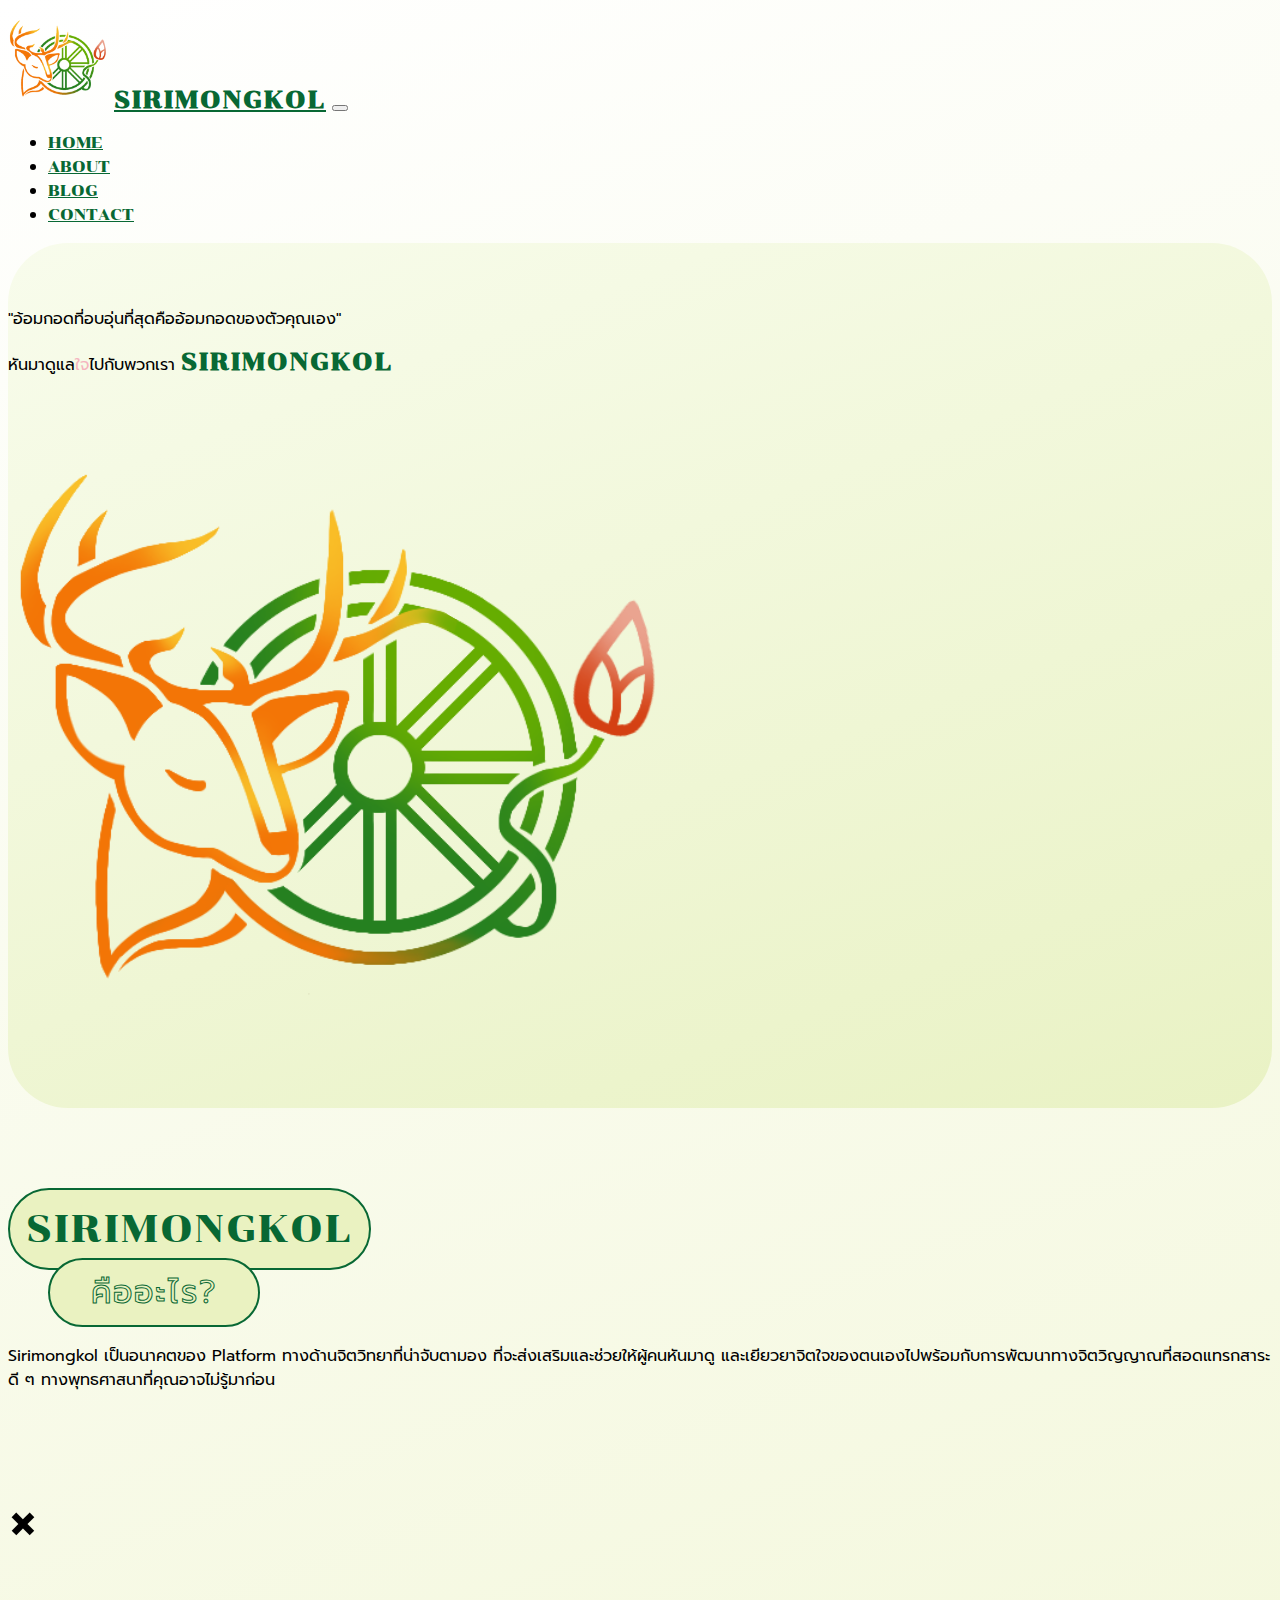
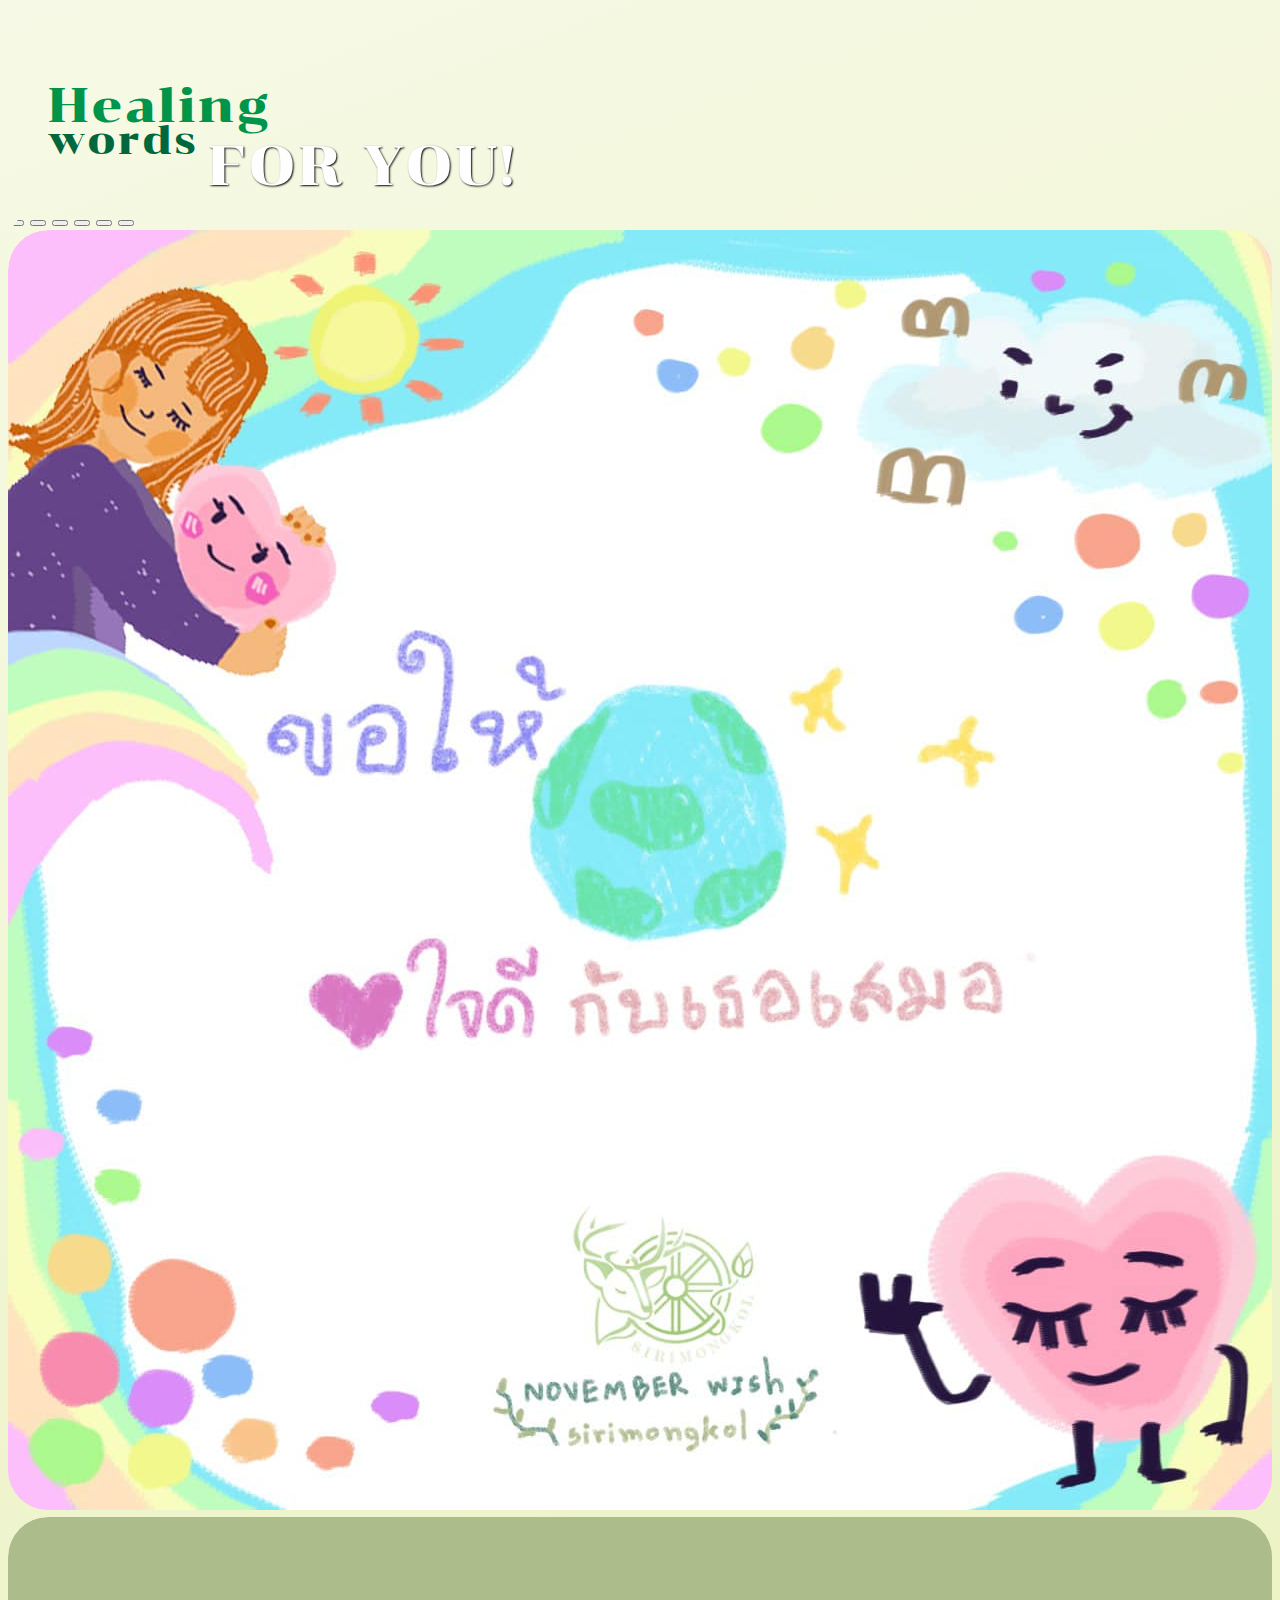
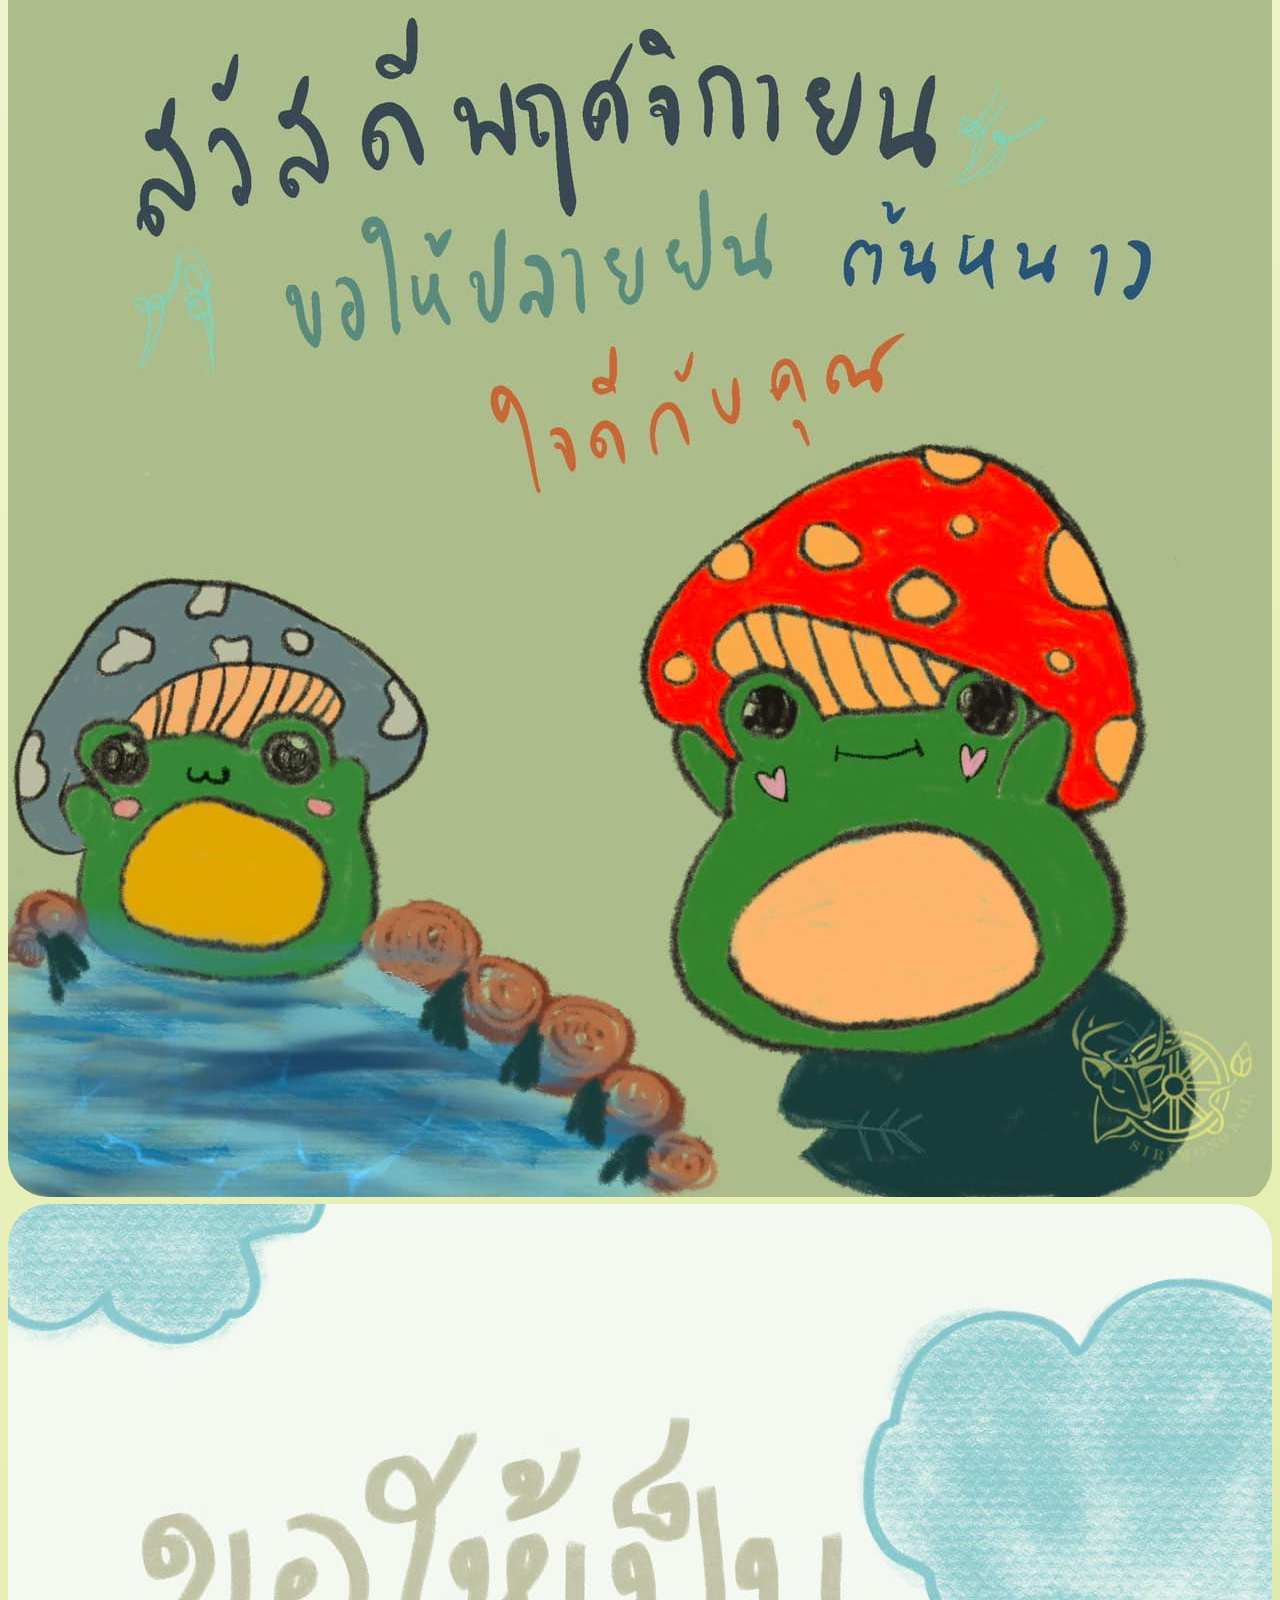
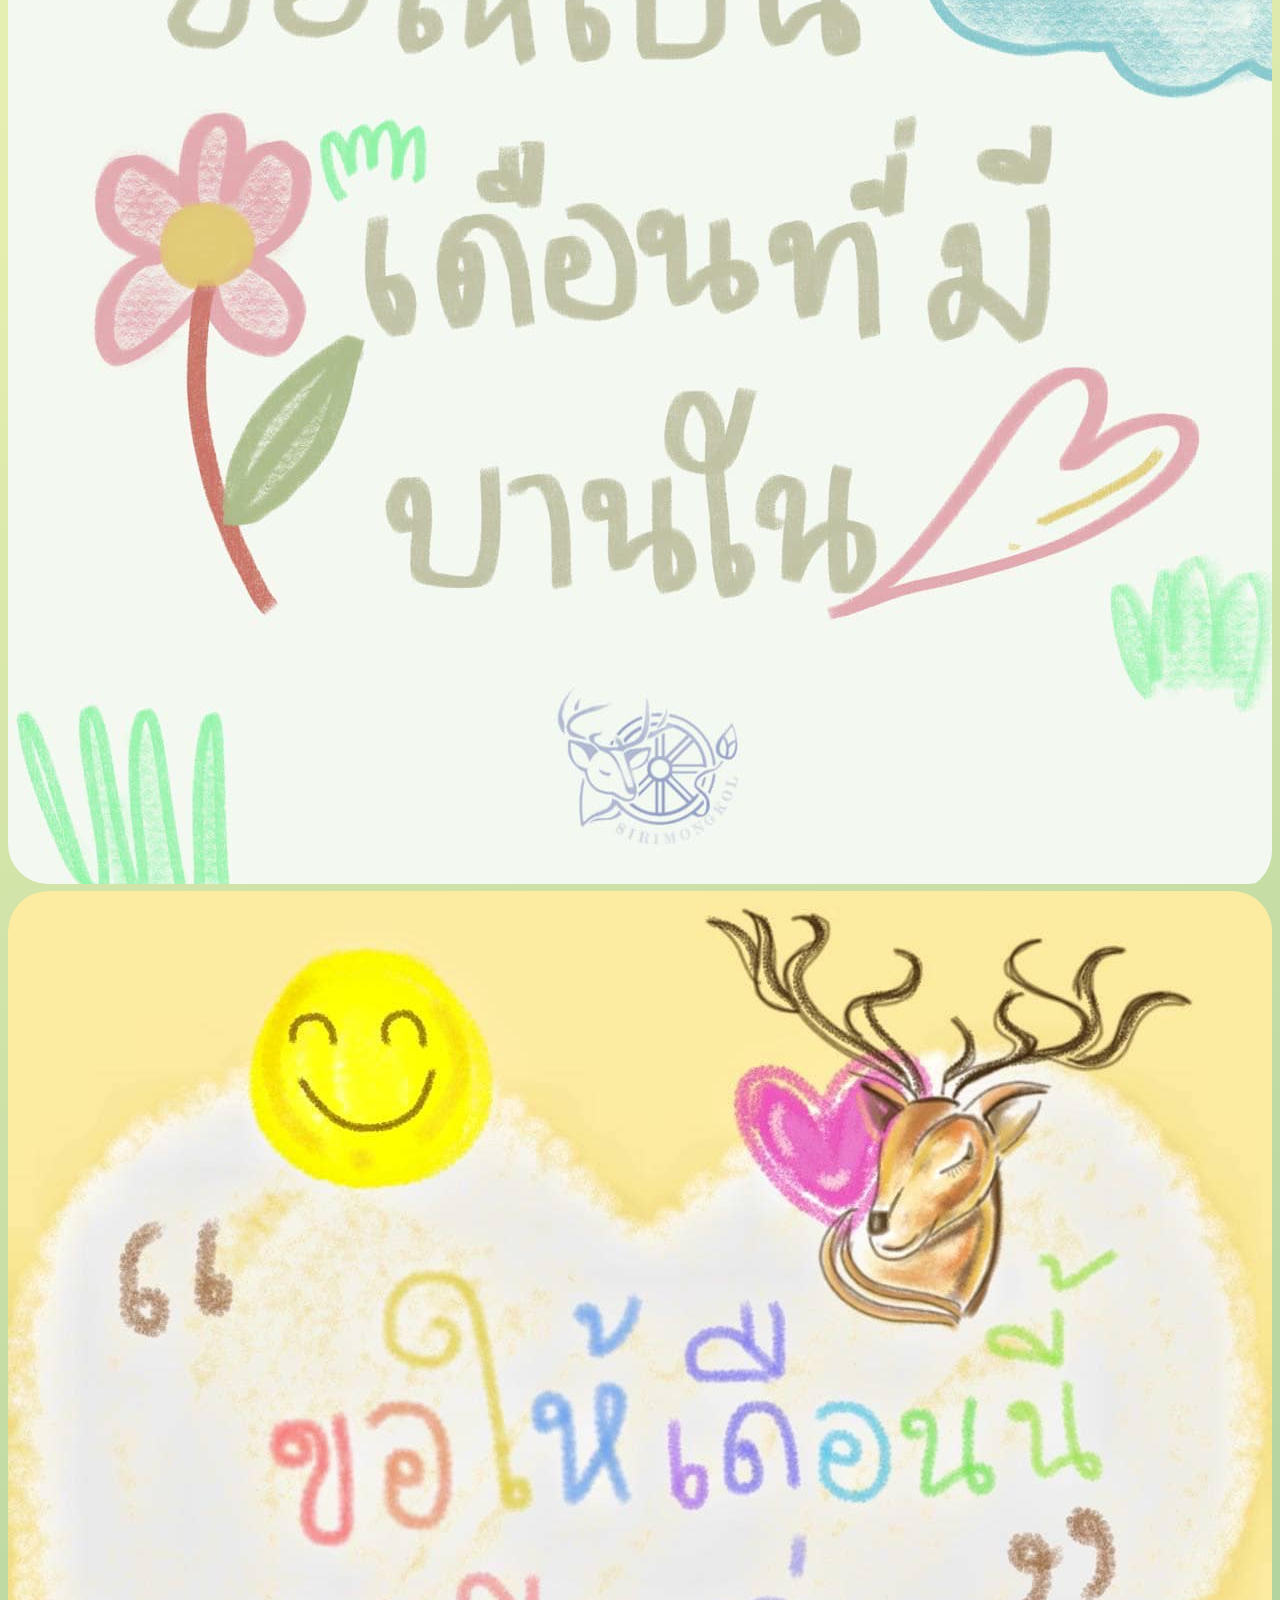
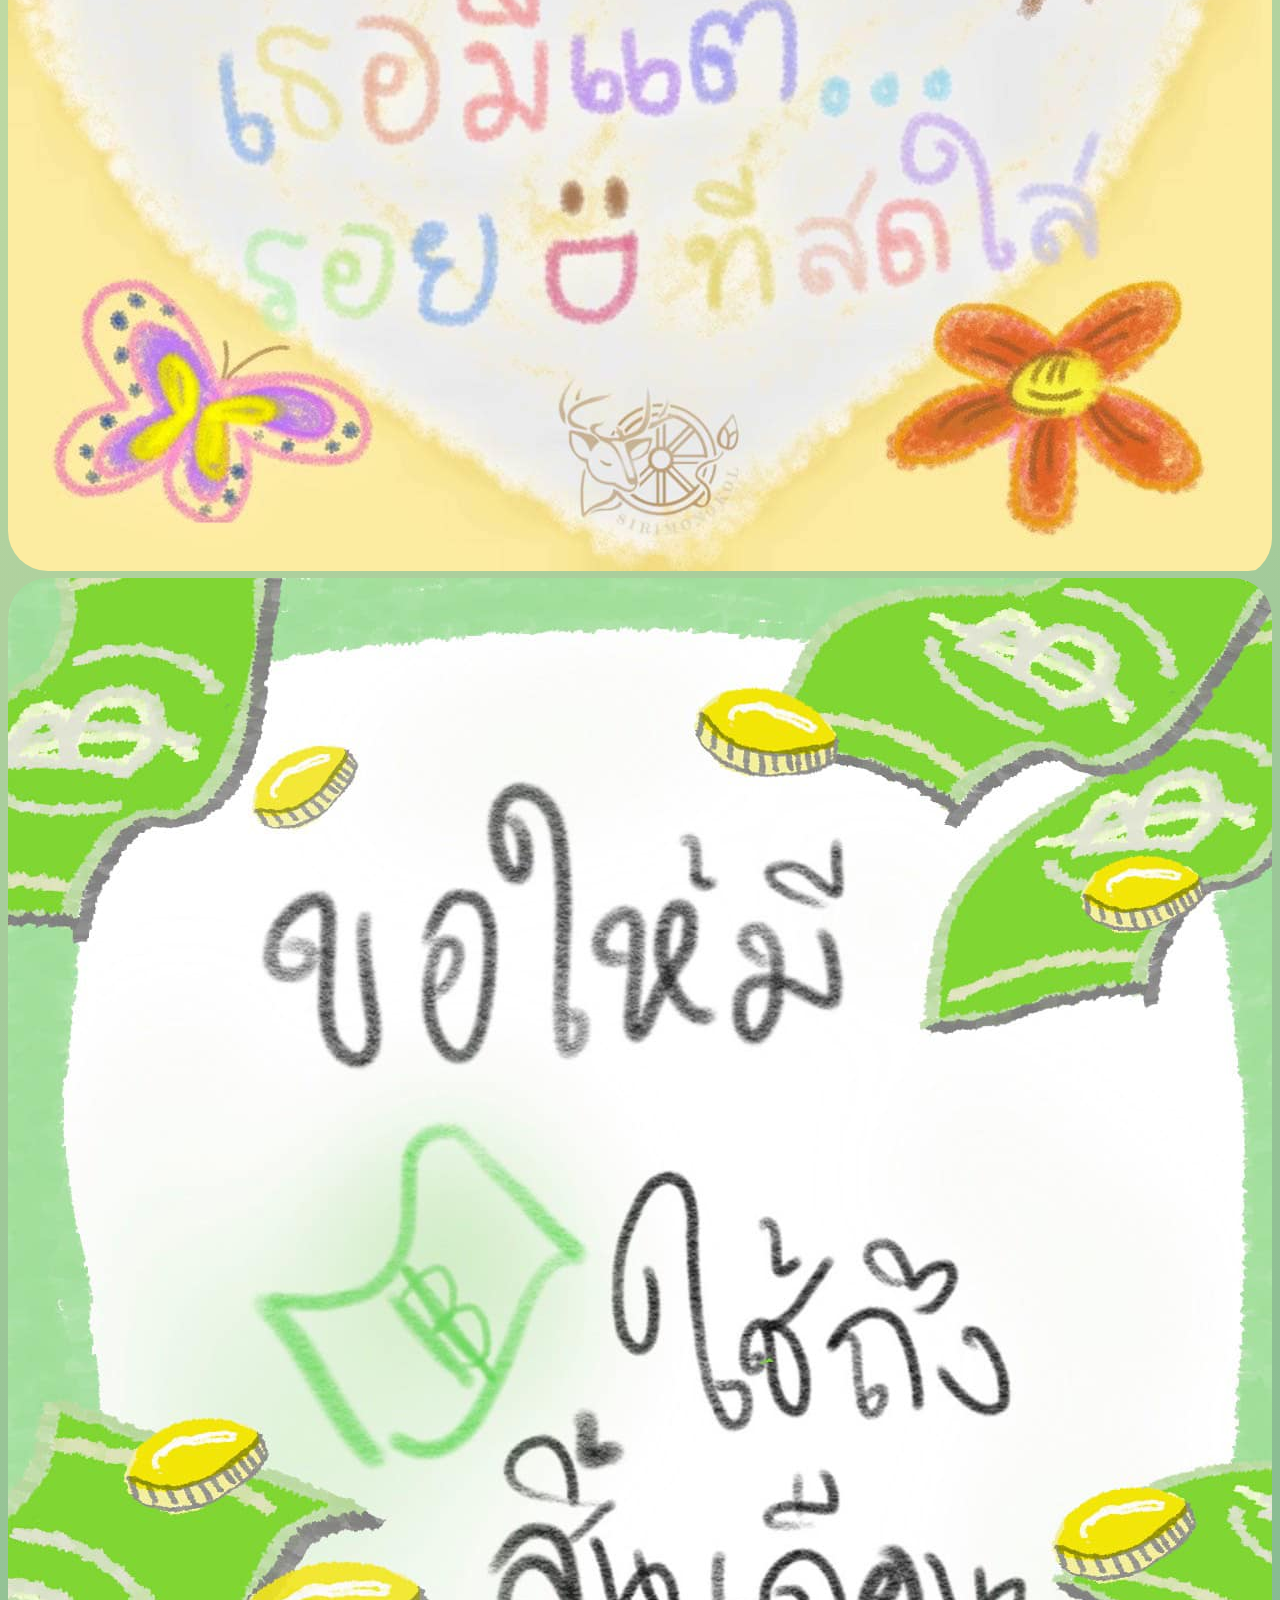
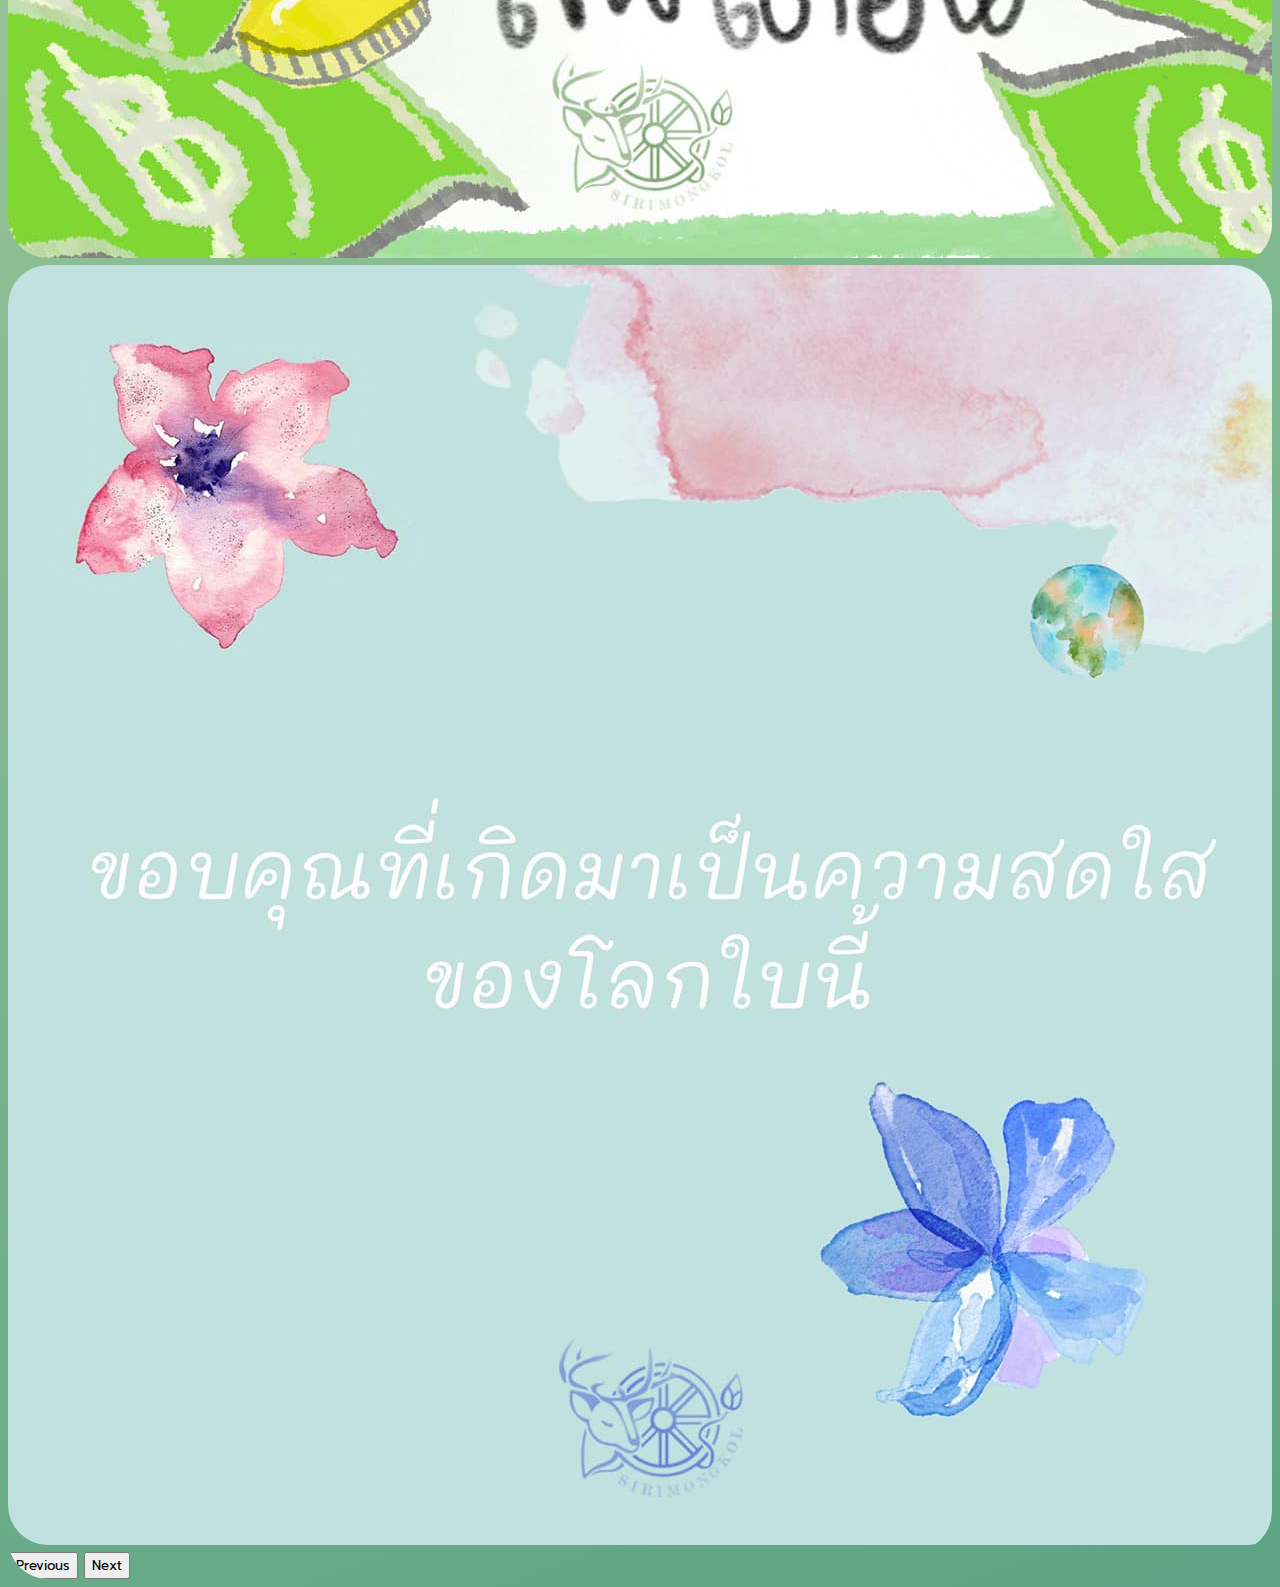
<file: index.html>
<!DOCTYPE html>
<html lang="en">
  <head>
    <meta charset="UTF-8" />
    <meta http-equiv="X-UA-Compatible" content="IE=edge" />
    <meta name="viewport" content="width=device-width, initial-scale=1.0" />
    <meta
      name="description"
      content="SIRIMONGKOL | อ้อมกอดที่อบอุ่นที่สุดคืออ้อมกอดของตัวคุณเอง"
    />
    <title>SIRIMONGKOL</title>

    <!-- favicon -->
    <link rel="icon" type="image" href="assets/img/srmk_logo.png" />

    <!-- Fonts -->
    <link
      href="https://fonts.googleapis.com/css2?family=Chonburi&family=Prompt:wght@300;400&display=swap"
      rel="stylesheet"
    />

    <!-- CSS -->
    <link href="assets/style.css" rel="stylesheet" />
    <link
      rel="stylesheet"
      href="https://cdnjs.cloudflare.com/ajax/libs/animate.css/4.1.1/animate.min.css"
    />
    <link href="https://unpkg.com/aos@2.3.1/dist/aos.css" rel="stylesheet" />

    <!-- Bootstrap -->
    <link
      href="https://cdn.jsdelivr.net/npm/bootstrap@5.0.2/dist/css/bootstrap.min.css"
      rel="stylesheet"
      integrity="sha384-EVSTQN3/azprG1Anm3QDgpJLIm9Nao0Yz1ztcQTwFspd3yD65VohhpuuCOmLASjC"
      crossorigin="anonymous"
    />
    <script
      src="https://cdn.jsdelivr.net/npm/bootstrap@5.0.2/dist/js/bootstrap.bundle.min.js"
      integrity="sha384-MrcW6ZMFYlzcLA8Nl+NtUVF0sA7MsXsP1UyJoMp4YLEuNSfAP+JcXn/tWtIaxVXM"
      crossorigin="anonymous"
    ></script>
  </head>

  <body>
    <!-- NavBar starts -->
    <nav class="navbar navbar-expand-lg navbar-light">
      <div class="container">
        <img
          src="/assets/img/srmk_logo.png"
          alt="logo"
          width="100"
          height="100"
          class="d-inline-block align-text-top"
        />
        <a class="navbar-brand brand-text ms-2" href="#">SIRIMONGKOL</a>
        <button
          class="navbar-toggler"
          type="button"
          data-bs-toggle="collapse"
          data-bs-target="#navbarSupportedContent"
          aria-controls="navbarSupportedContent"
          aria-expanded="false"
          aria-label="Toggle navigation"
        >
          <span class="navbar-toggler-icon"></span>
        </button>
        <div class="collapse navbar-collapse" id="navbarSupportedContent">
          <ul class="navbar-nav ms-auto mb-2 mb-lg-0 nav-text">
            <li class="nav-item">
              <a
                class="nav-link active btn btn-outline-success rounded-pill me-2 text-light"
                aria-current="page"
                href="#"
                >HOME</a
              >
            </li>
            <li class="nav-item mt-1 mt-lg-0">
              <a
                class="nav-link btn btn-outline-success rounded-pill me-2"
                href="#"
                >ABOUT</a
              >
            </li>
            <li class="nav-item mt-1 mt-lg-0">
              <a
                class="nav-link btn btn-outline-success rounded-pill me-2"
                href="#"
                >BLOG</a
              >
            </li>
            <li class="nav-item mt-1 mt-lg-0">
              <a
                class="nav-link btn btn-outline-success rounded-pill me-2"
                href="#"
                >CONTACT</a
              >
            </li>
          </ul>
        </div>
      </div>
    </nav>
    <!-- NavBar ends -->

    <!-- Hero Section starts -->
    <div class="container mt-5">
      <div class="row hero-box m-1 shadow g-0">
        <div class="col-12 col-md-7 my-auto ps-4 pe-4 ps-md-5 pe-xl-0 text-center text-md-start">
          <p class="h1">"อ้อมกอดที่อบอุ่นที่สุดคืออ้อมกอดของตัวคุณเอง"</p>
          <p class="h3 mt-2 mt-md-3">
            หันมาดูแล<span style="color: #f5b4bf">ใจ</span>ไปกับพวกเรา
            <span class="brand-text">SIRIMONGKOL</span>
          </p>
        </div>
        <div class="col-12 col-md-5 ps-5 pe-5 ps-md-0 my-auto">
          <img src="/assets/img/srmk_logo.png" alt="logo" class="img-fluid" />
        </div>
      </div>
    </div>
    <!-- Hero Section ends -->

    <!-- About Section starts -->
    <div class="container mt-5">
      <div class="capsule-box">
        <div class="brand-capsule">SIRIMONGKOL</div>
        <div class="brand-capsule-2">คืออะไร?</div>
      </div>
      <div class="row mt-4 ps-5 pe-5">
        <p class="text-dark lead text-center text-sm-start">
          Sirimongkol เป็นอนาคตของ Platform ทางด้านจิตวิทยาที่น่าจับตามอง
          ที่จะส่งเสริมและช่วยให้ผู้คนหันมาดู
          และเยียวยาจิตใจของตนเองไปพร้อมกับการพัฒนาทางจิตวิญญาณที่สอดแทรกสาระดี
          ๆ ทางพุทธศาสนาที่คุณอาจไม่รู้มาก่อน
        </p>
      </div>
      <div>
        <div class="text-center row center mt-5">
          <div class="col-sm-0 col-md"></div>
          <div
            class="col-0 col-md-2 mx-auto"
            id="capsule-1"
            style="display: inline-block"
            data-aos="fade-right"
            data-aos-duration="2000"
          >
            Buddhism
          </div>
          <div id="capsule-x" class="col-0 col-md-1">×</div>
          <div
            class="col-0 col-md-2 mx-auto mt-4 mt-md-0"
            id="capsule-2"
            style="display: inline-block"
            data-aos="fade-left"
            data-aos-duration="2000"
          >
            Digitalization
          </div>
          <div class="col-sm-0 col-md"></div>
        </div>
      </div>
    </div>
    <!-- About Section ends -->

    <!-- Content Carousel starts -->
    <div class="container mt-5 pt-4">
      <div class="h1 section-box">
        <div id="word-1">Healing</div>
        <div id="word-2">words</div>
        <div id="word-3">FOR YOU!</div>
      </div>
      <div
        id="carouselHealingWords"
        class="carousel slide col col-md-8 col-xl-6 mx-auto shadow"
        data-bs-ride="carousel"
      >
        <div class="carousel-indicators">
          <button
            type="button"
            data-bs-target="#carouselHealingWords"
            data-bs-slide-to="0"
            class="active"
            aria-current="true"
            aria-label="Slide 1"
          ></button>
          <button
            type="button"
            data-bs-target="#carouselHealingWords"
            data-bs-slide-to="1"
            aria-label="Slide 2"
          ></button>
          <button
            type="button"
            data-bs-target="#carouselHealingWords"
            data-bs-slide-to="2"
            aria-label="Slide 3"
          ></button>
          <button
            type="button"
            data-bs-target="#carouselHealingWords"
            data-bs-slide-to="3"
            aria-label="Slide 4"
          ></button>
          <button
            type="button"
            data-bs-target="#carouselHealingWords"
            data-bs-slide-to="4"
            aria-label="Slide 5"
          ></button>
          <button
            type="button"
            data-bs-target="#carouselHealingWords"
            data-bs-slide-to="5"
            aria-label="Slide 6"
          ></button>
        </div>
        <div class="carousel-inner">
          <div class="carousel-item active">
            <img
              src="assets/img/quote1.jpg"
              class="d-block w-100 img-fluid"
              alt="slide 1"
            />
          </div>
          <div class="carousel-item">
            <img
              src="assets/img/quote2.jpg"
              class="d-block w-100 img-fluid"
              alt="slide 2"
            />
          </div>
          <div class="carousel-item">
            <img
              src="assets/img/quote3.jpg"
              class="d-block w-100 img-fluid"
              alt="slide 3"
            />
          </div>
          <div class="carousel-item">
            <img
              src="assets/img/quote4.jpg"
              class="d-block w-100 img-fluid"
              alt="slide 4"
            />
          </div>
          <div class="carousel-item">
            <img
              src="assets/img/quote5.jpg"
              class="d-block w-100 img-fluid"
              alt="slide 5"
            />
          </div>
          <div class="carousel-item">
            <img
              src="assets/img/quote6.jpg"
              class="d-block w-100 img-fluid"
              alt="slide 6"
            />
          </div>
        </div>
        <button
          class="carousel-control-prev"
          type="button"
          data-bs-target="#carouselHealingWords"
          data-bs-slide="prev"
        >
          <span class="carousel-control-prev-icon" aria-hidden="true"></span>
          <span class="visually-hidden">Previous</span>
        </button>
        <button
          class="carousel-control-next"
          type="button"
          data-bs-target="#carouselHealingWords"
          data-bs-slide="next"
        >
          <span class="carousel-control-next-icon" aria-hidden="true"></span>
          <span class="visually-hidden">Next</span>
        </button>
      </div>
    </div>
    <!-- Content Carousel ends -->

    <!-- Content Section starts -->
    <div class="container">
      <div></div>
    </div>
    <!-- Content Section ends -->

    <!-- JavaScript -->
    <script src="https://unpkg.com/aos@2.3.1/dist/aos.js"></script>
    <script>
      AOS.init();
    </script>
  </body>
</html>
</file>
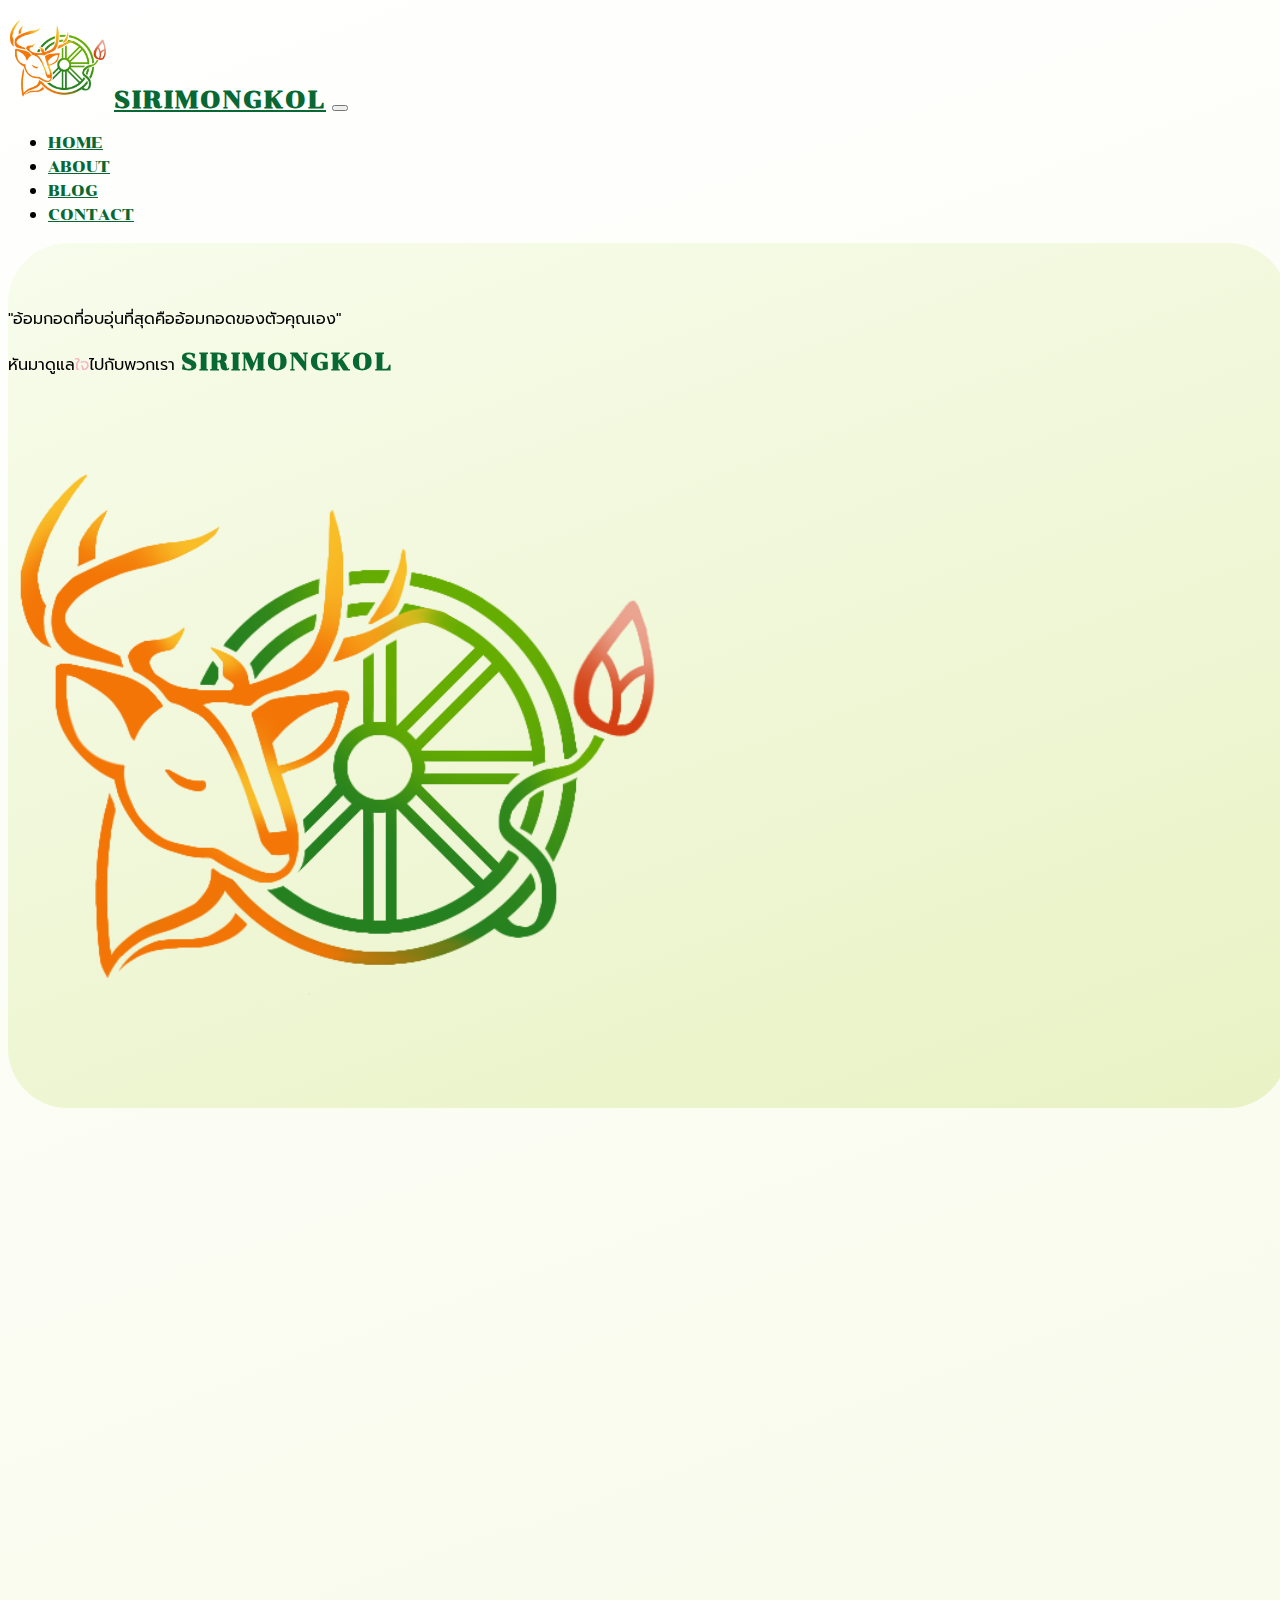
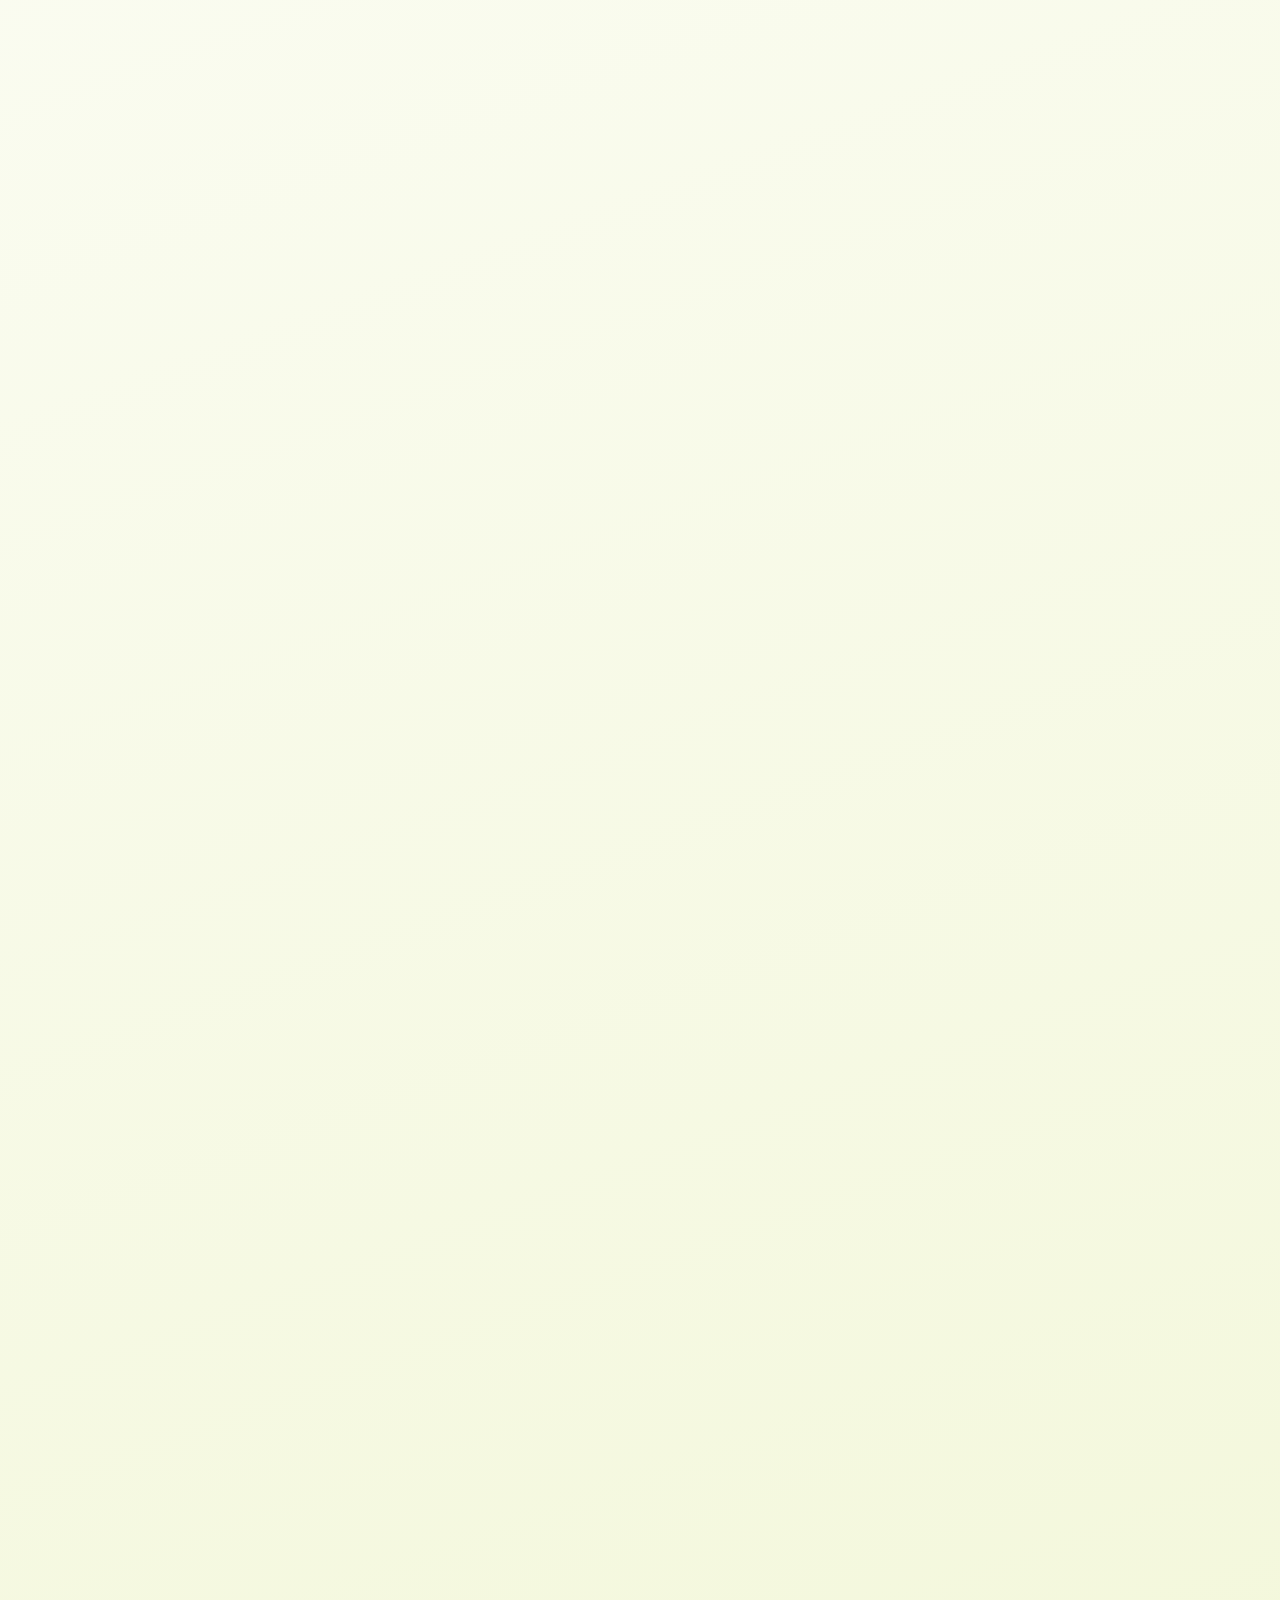
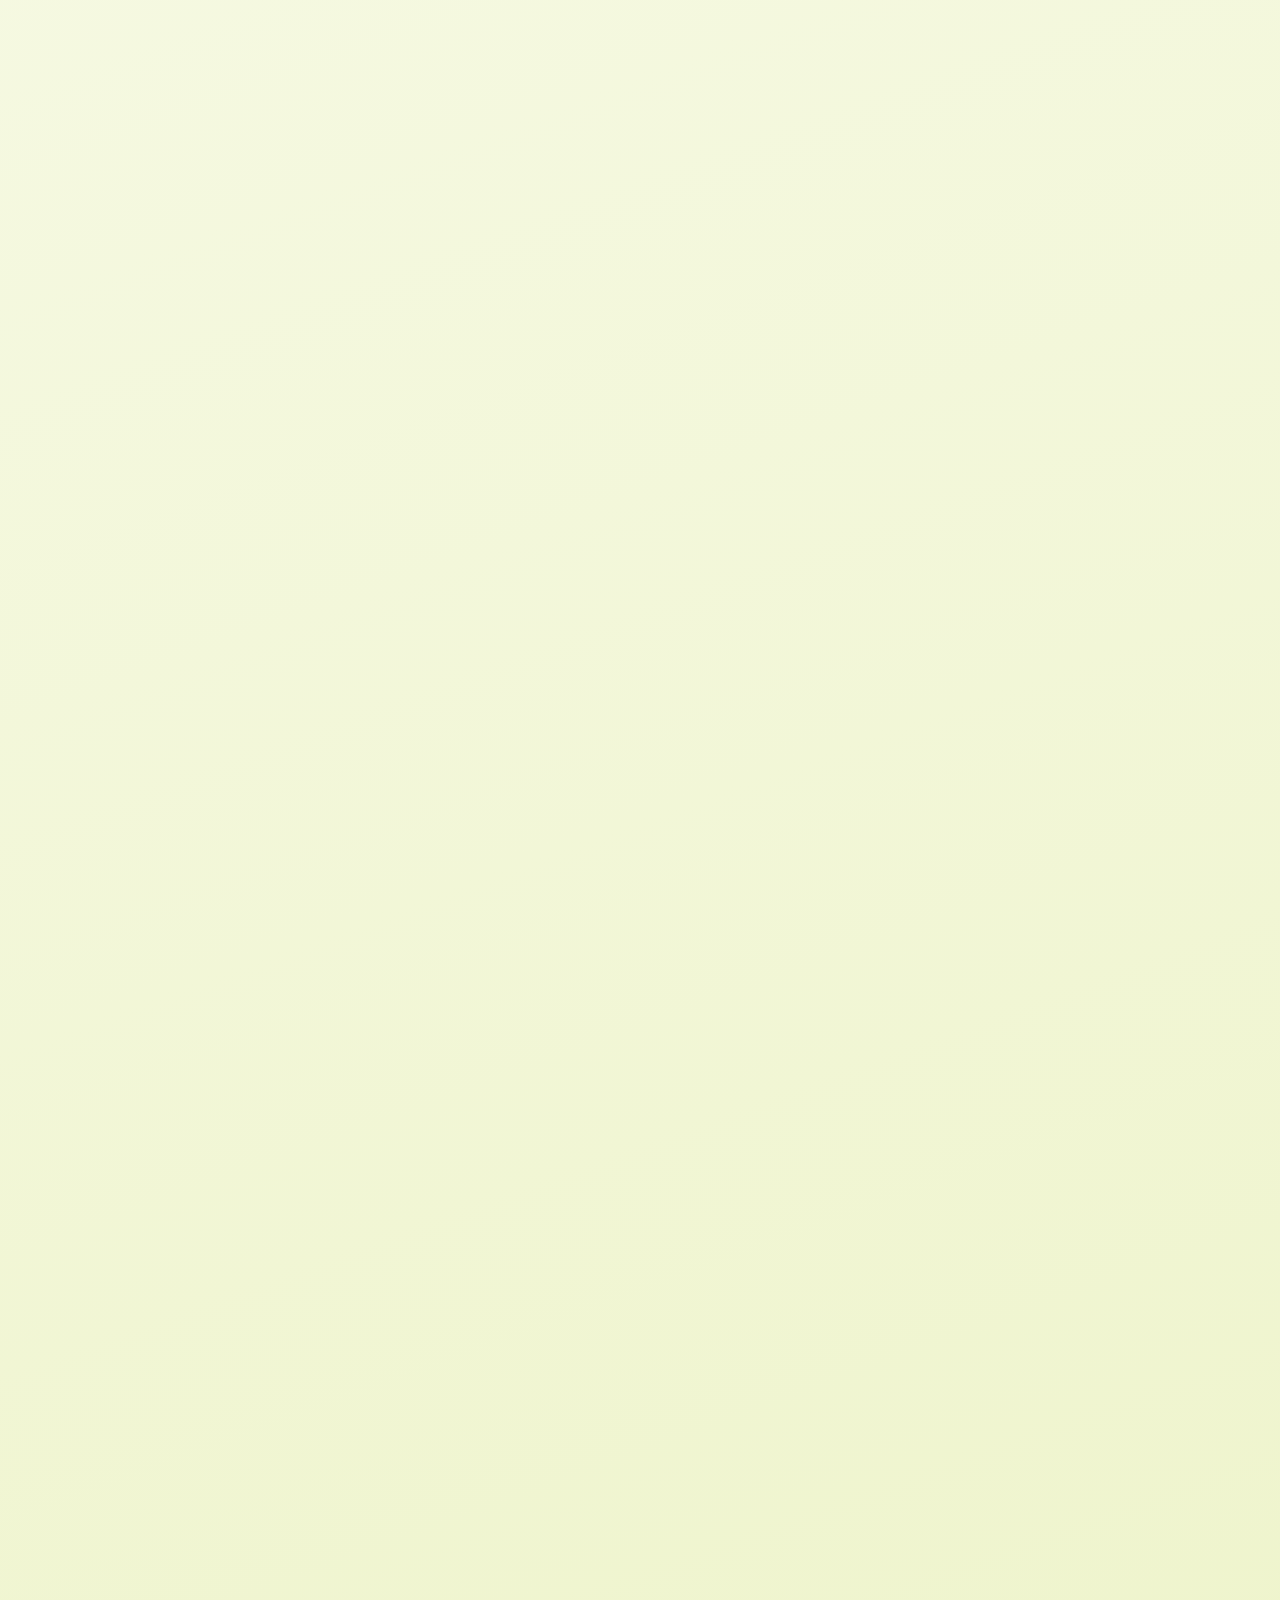
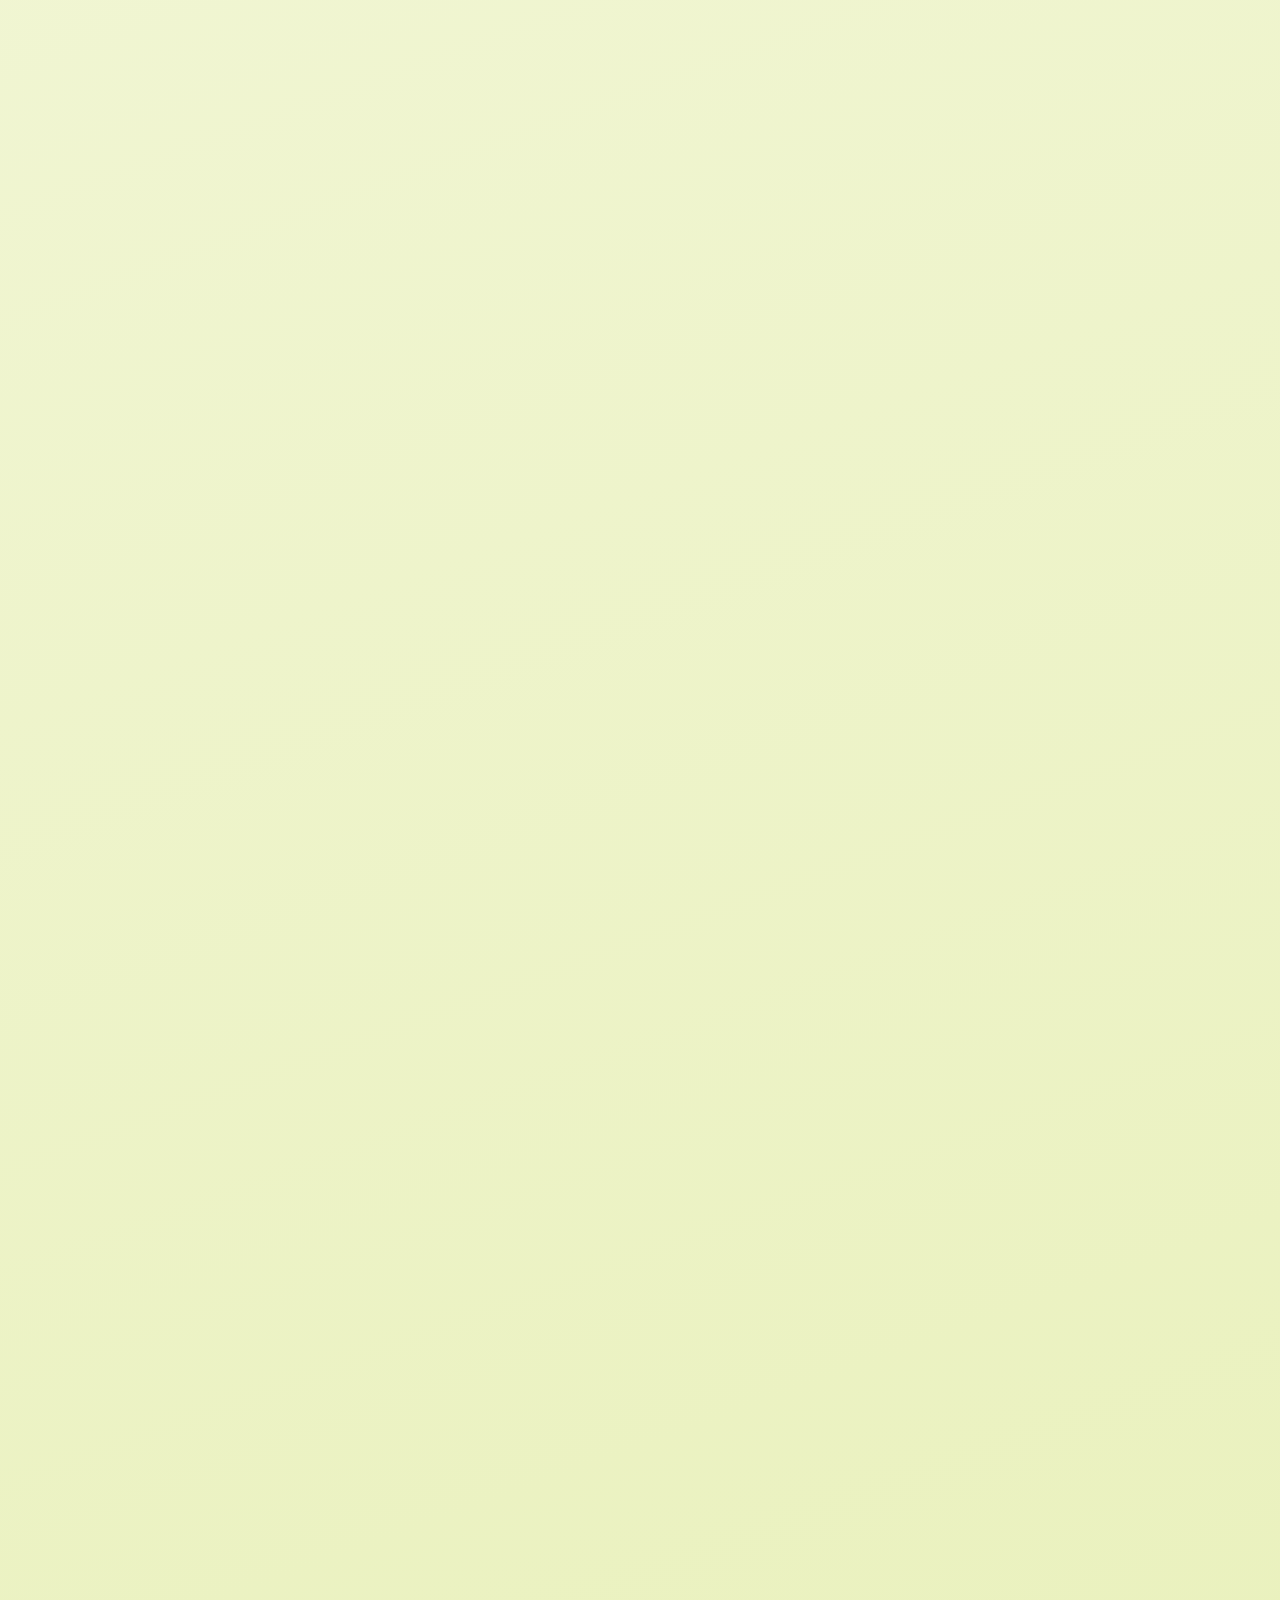
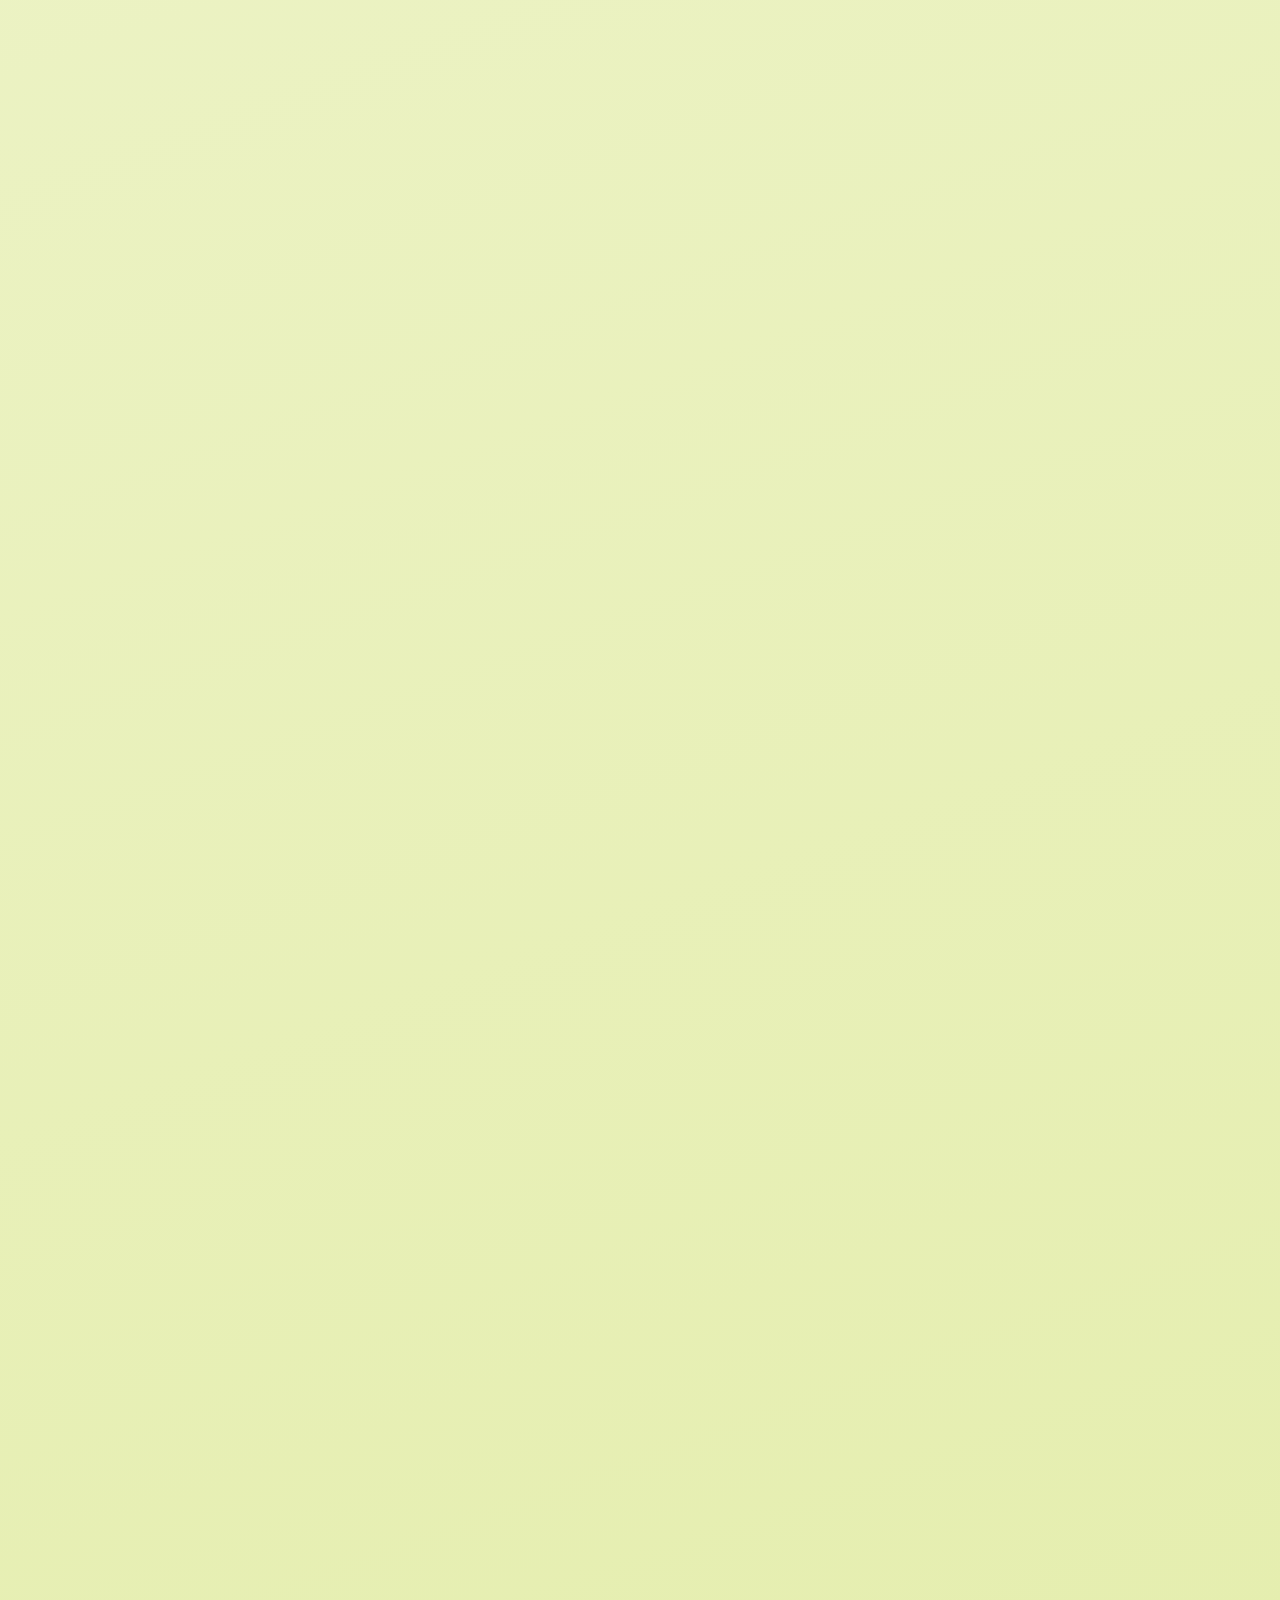
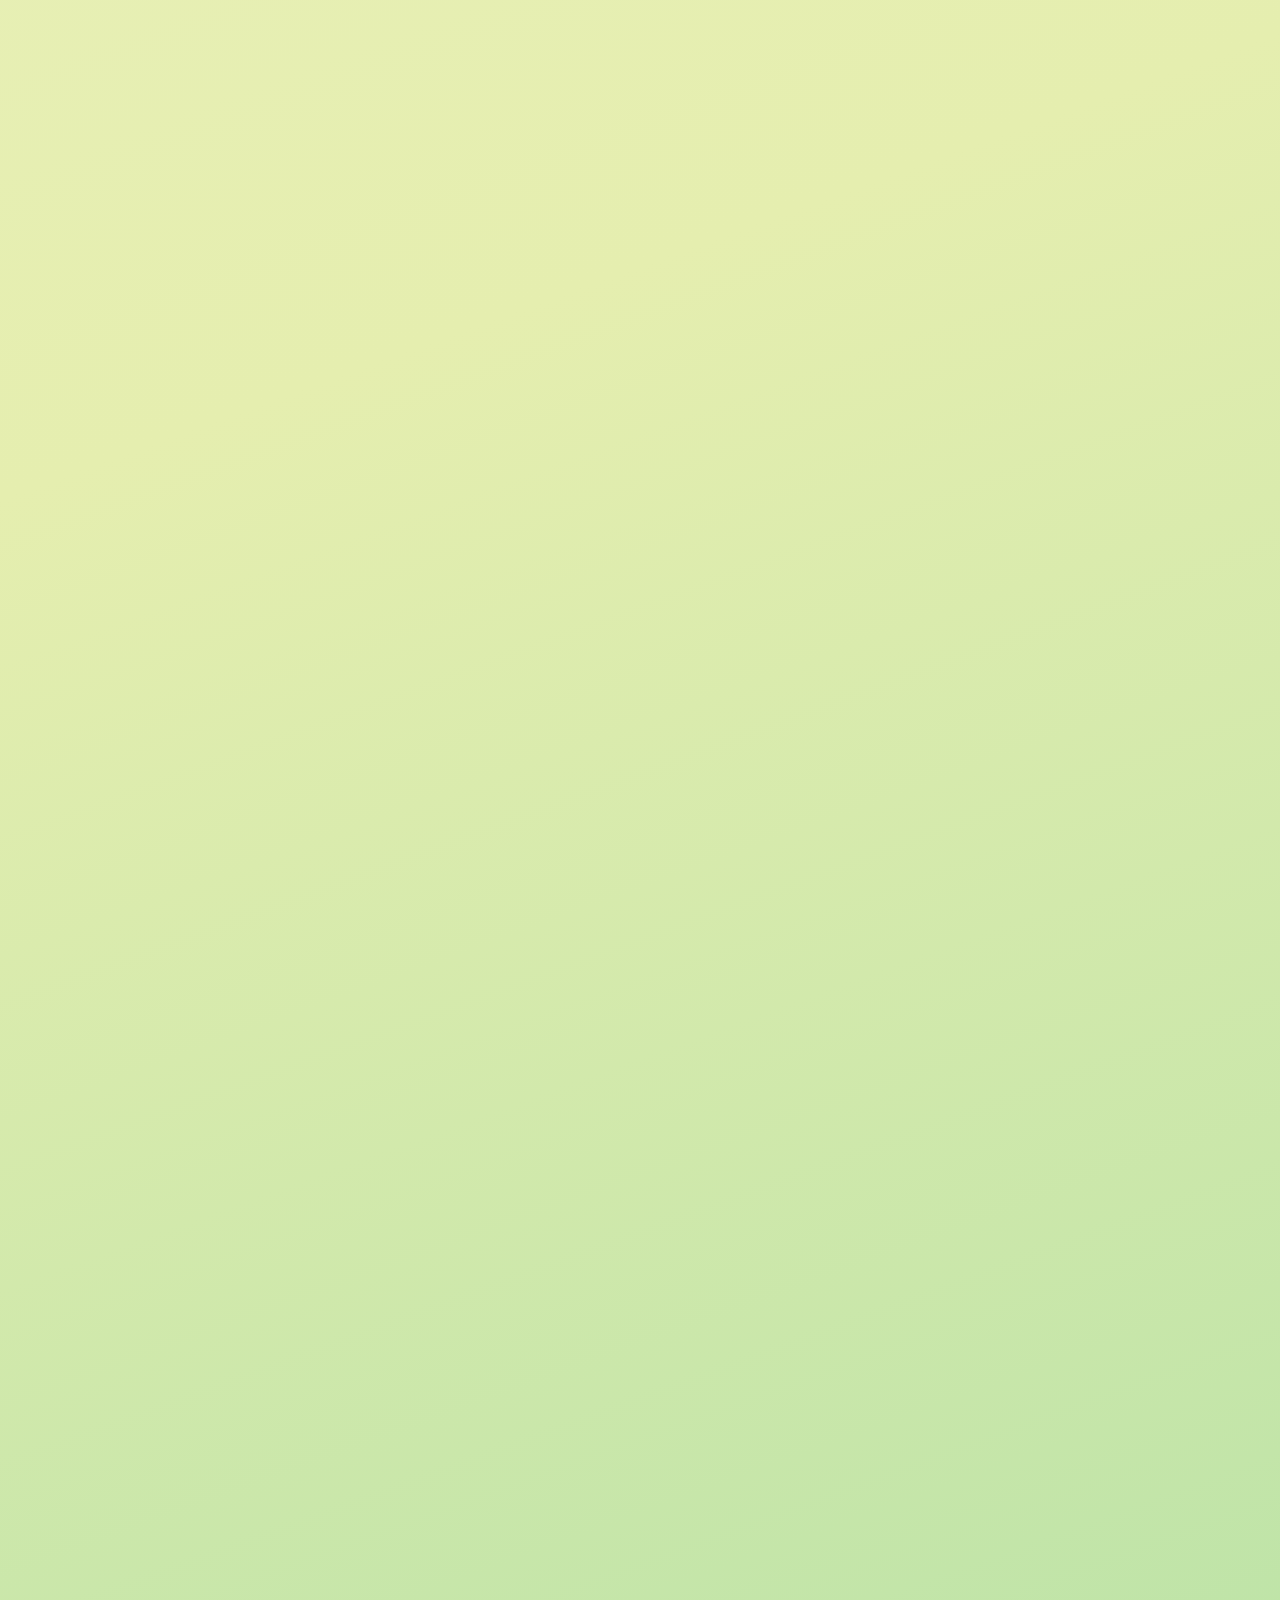
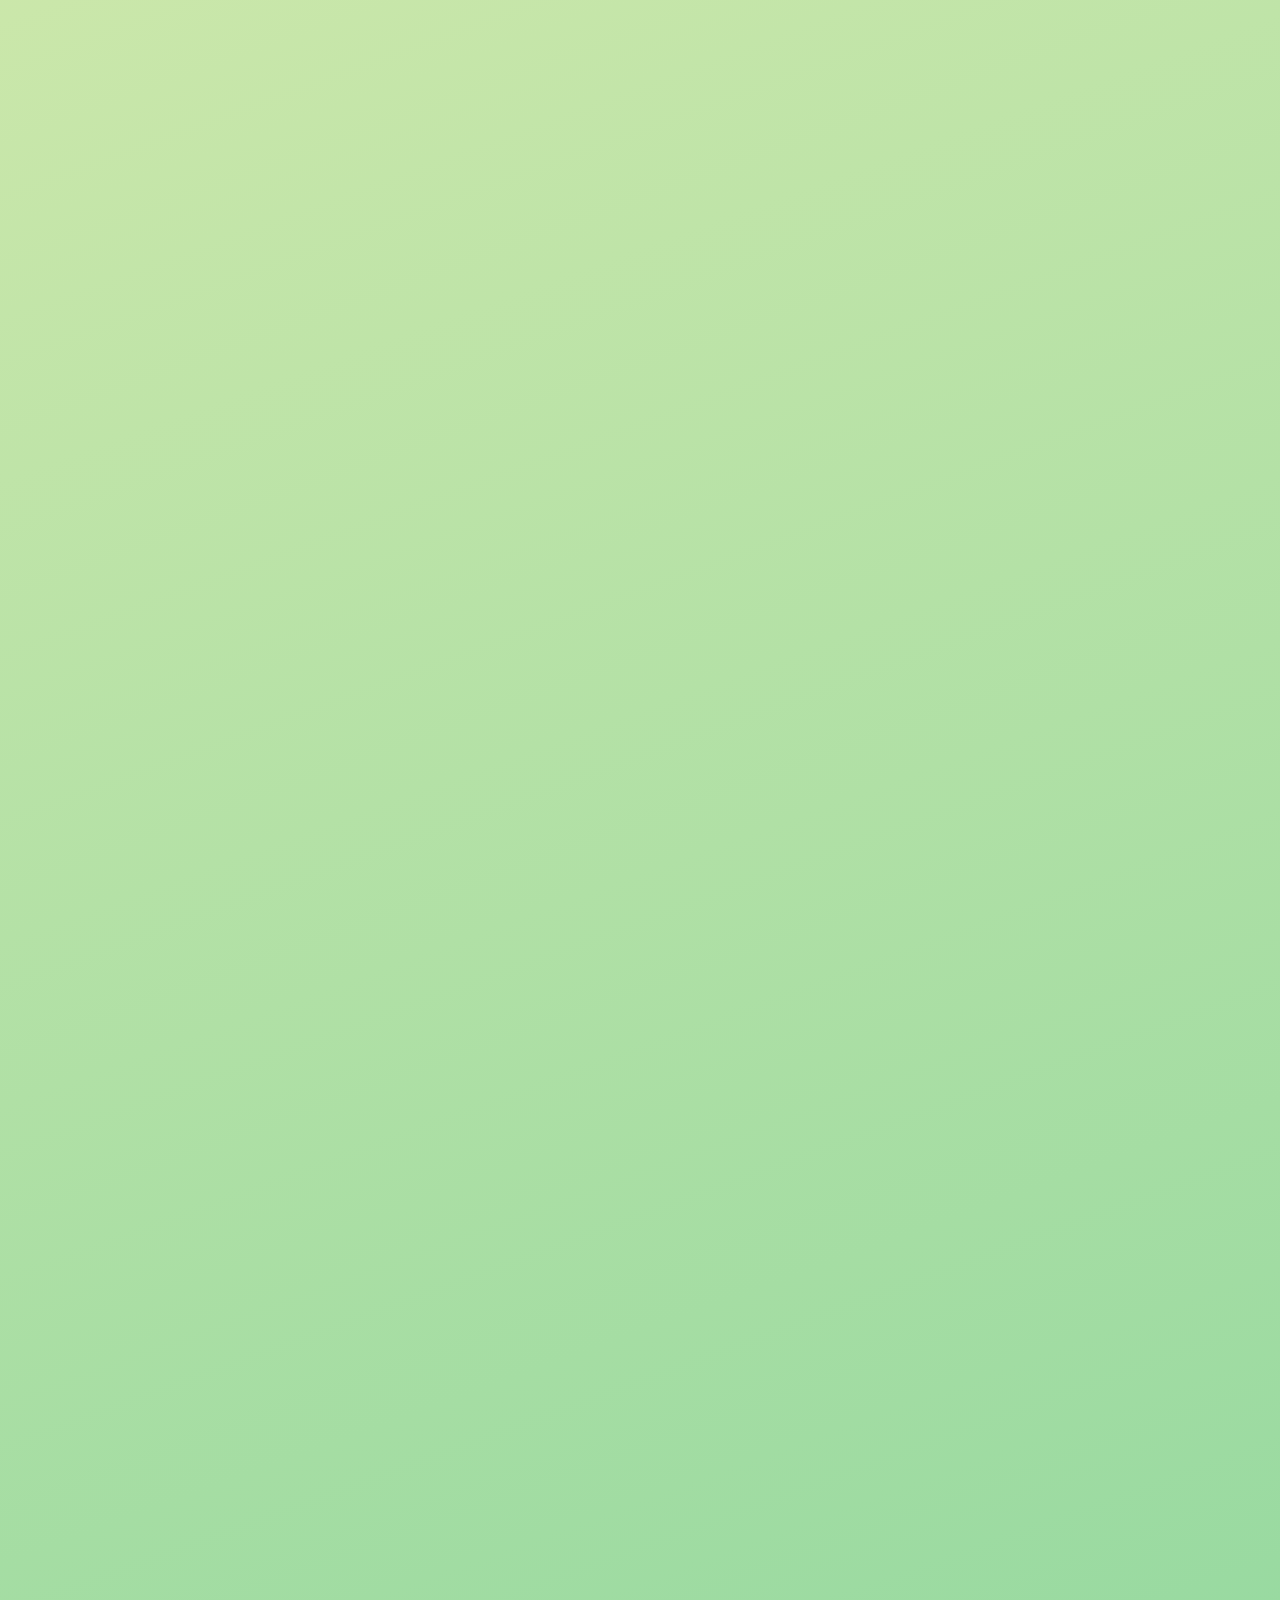
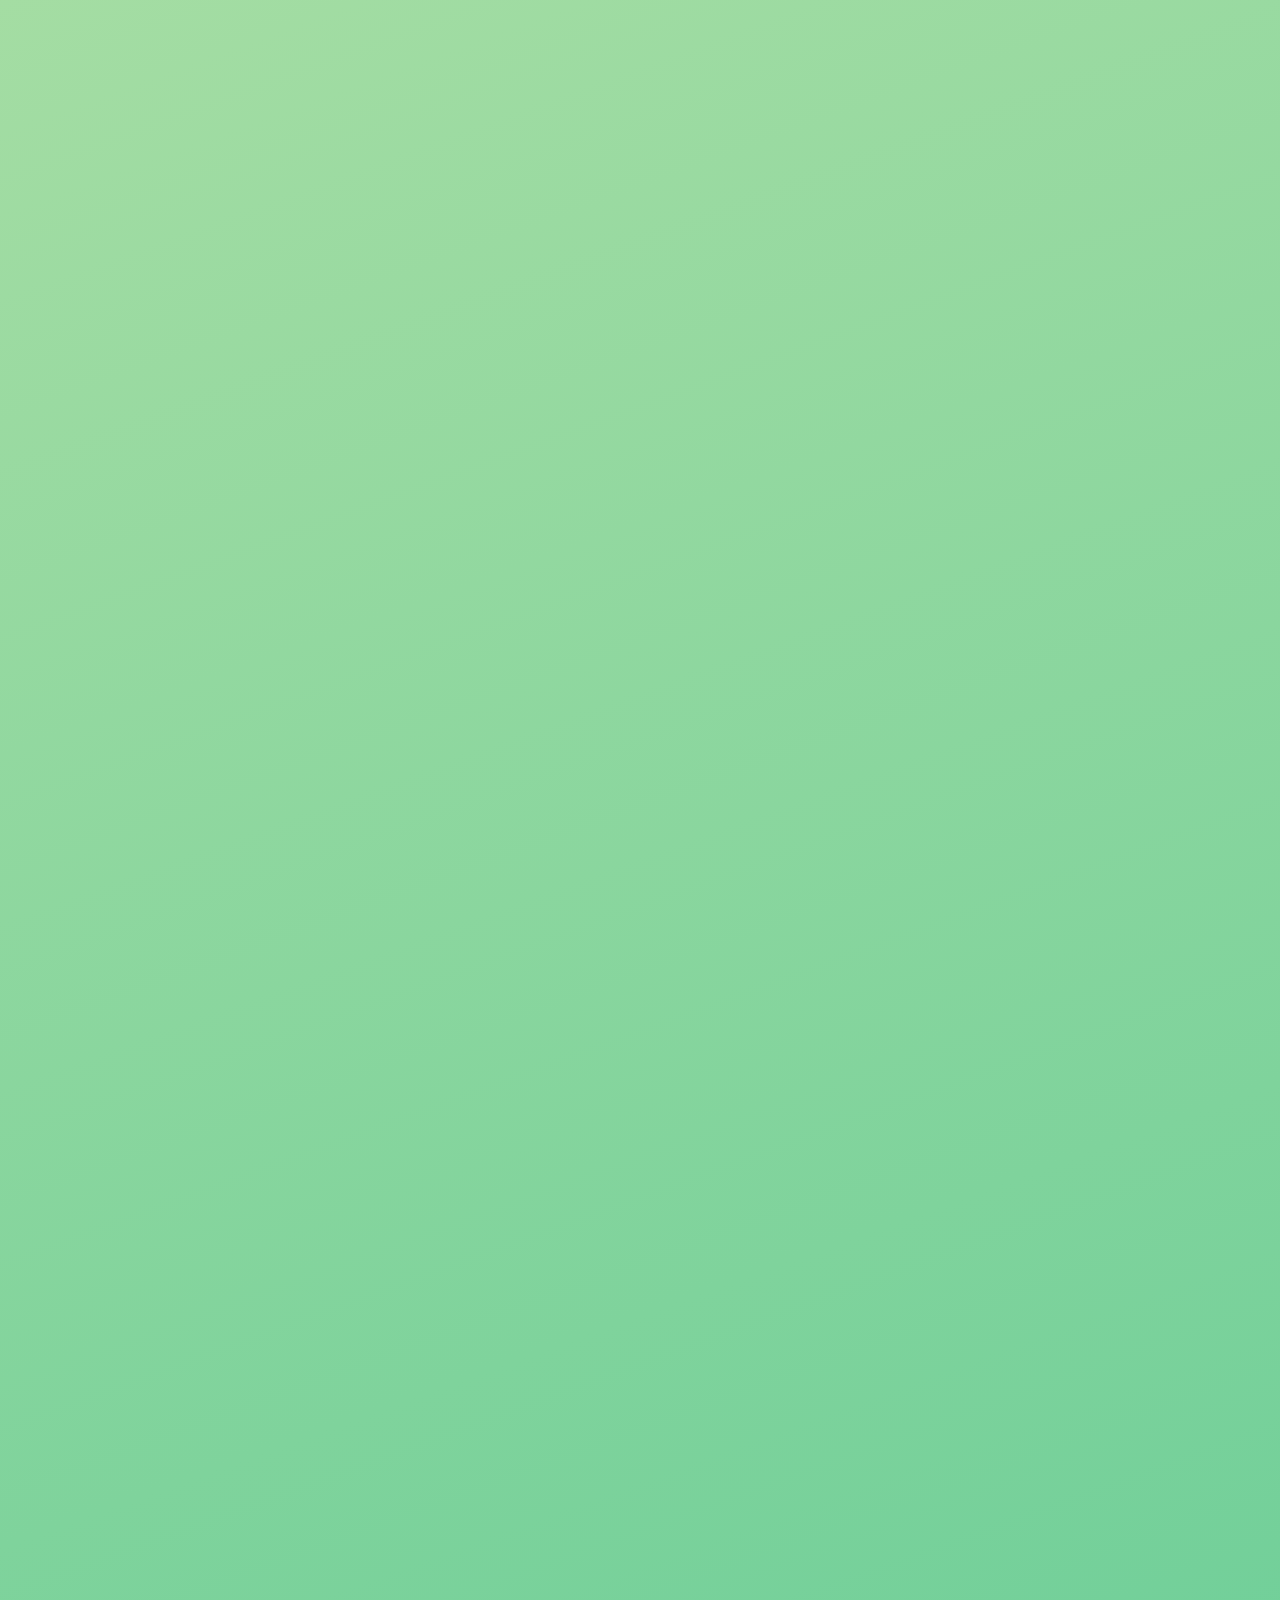
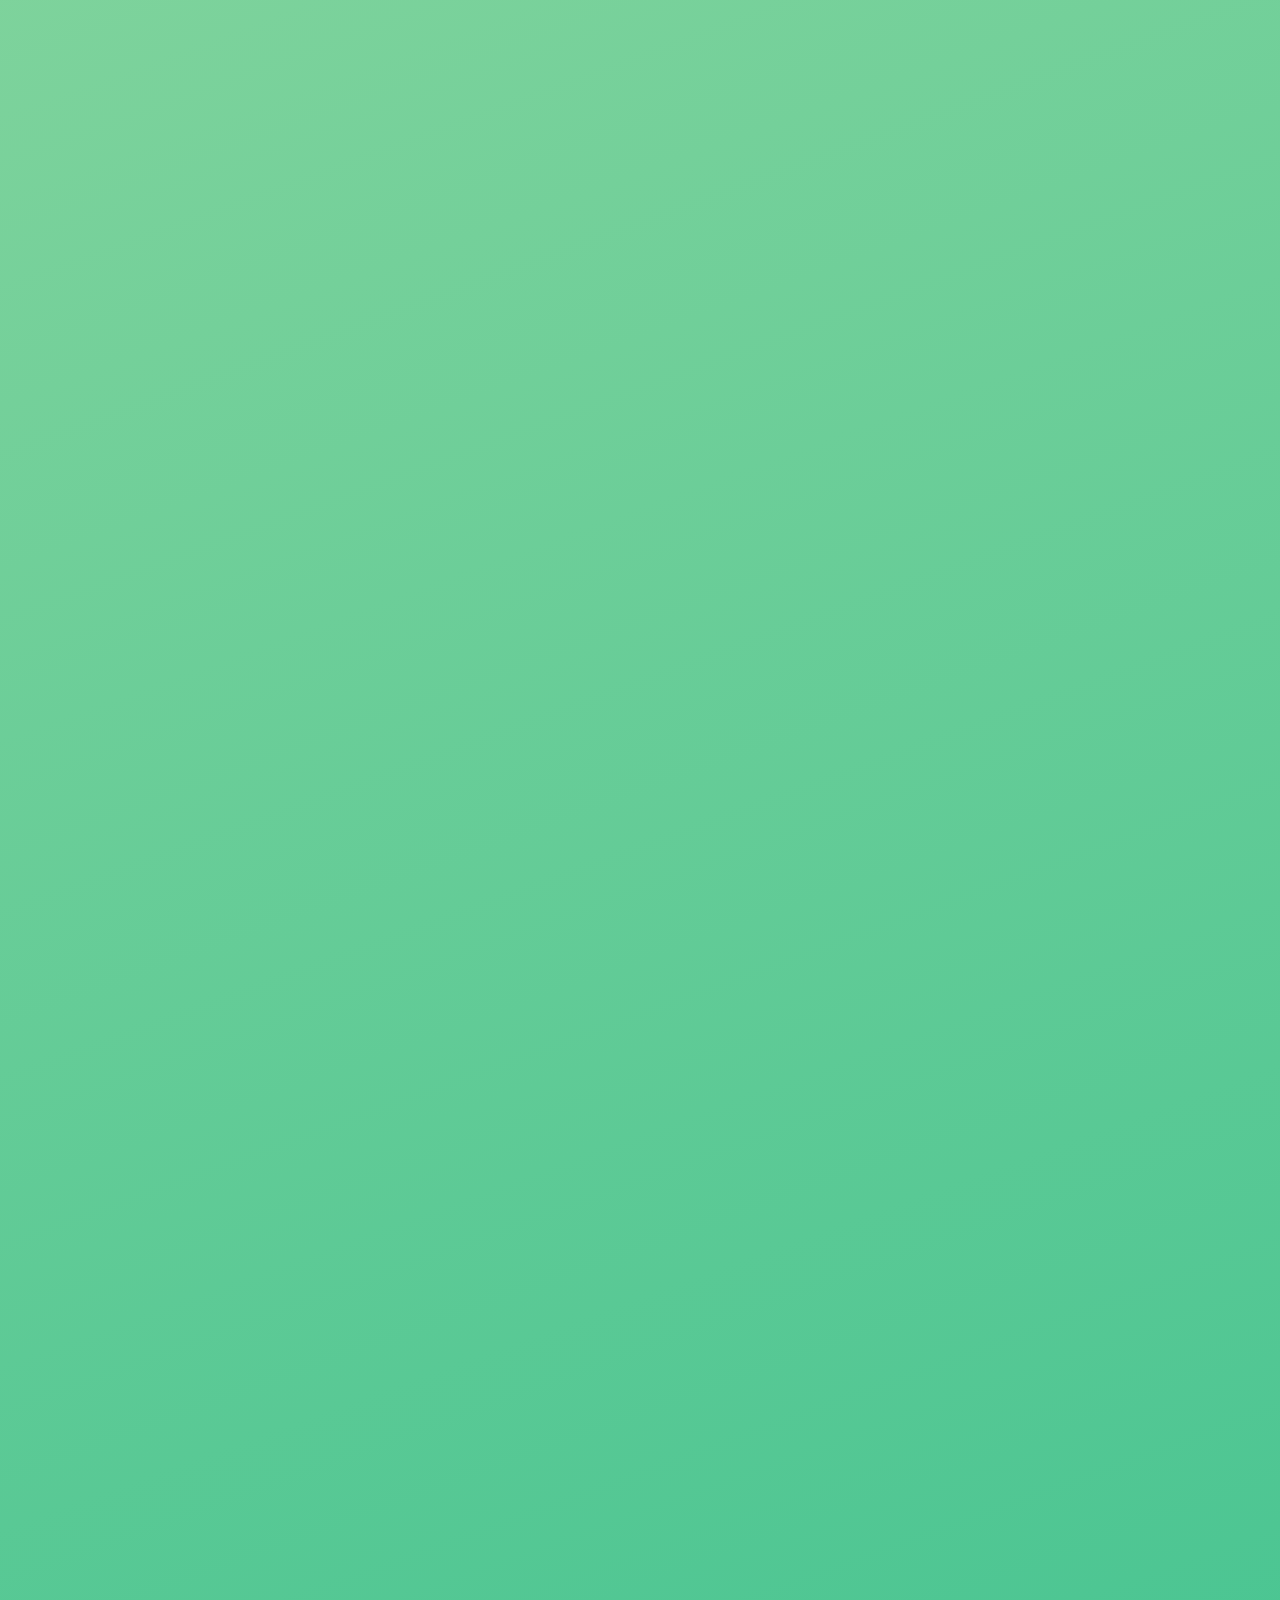
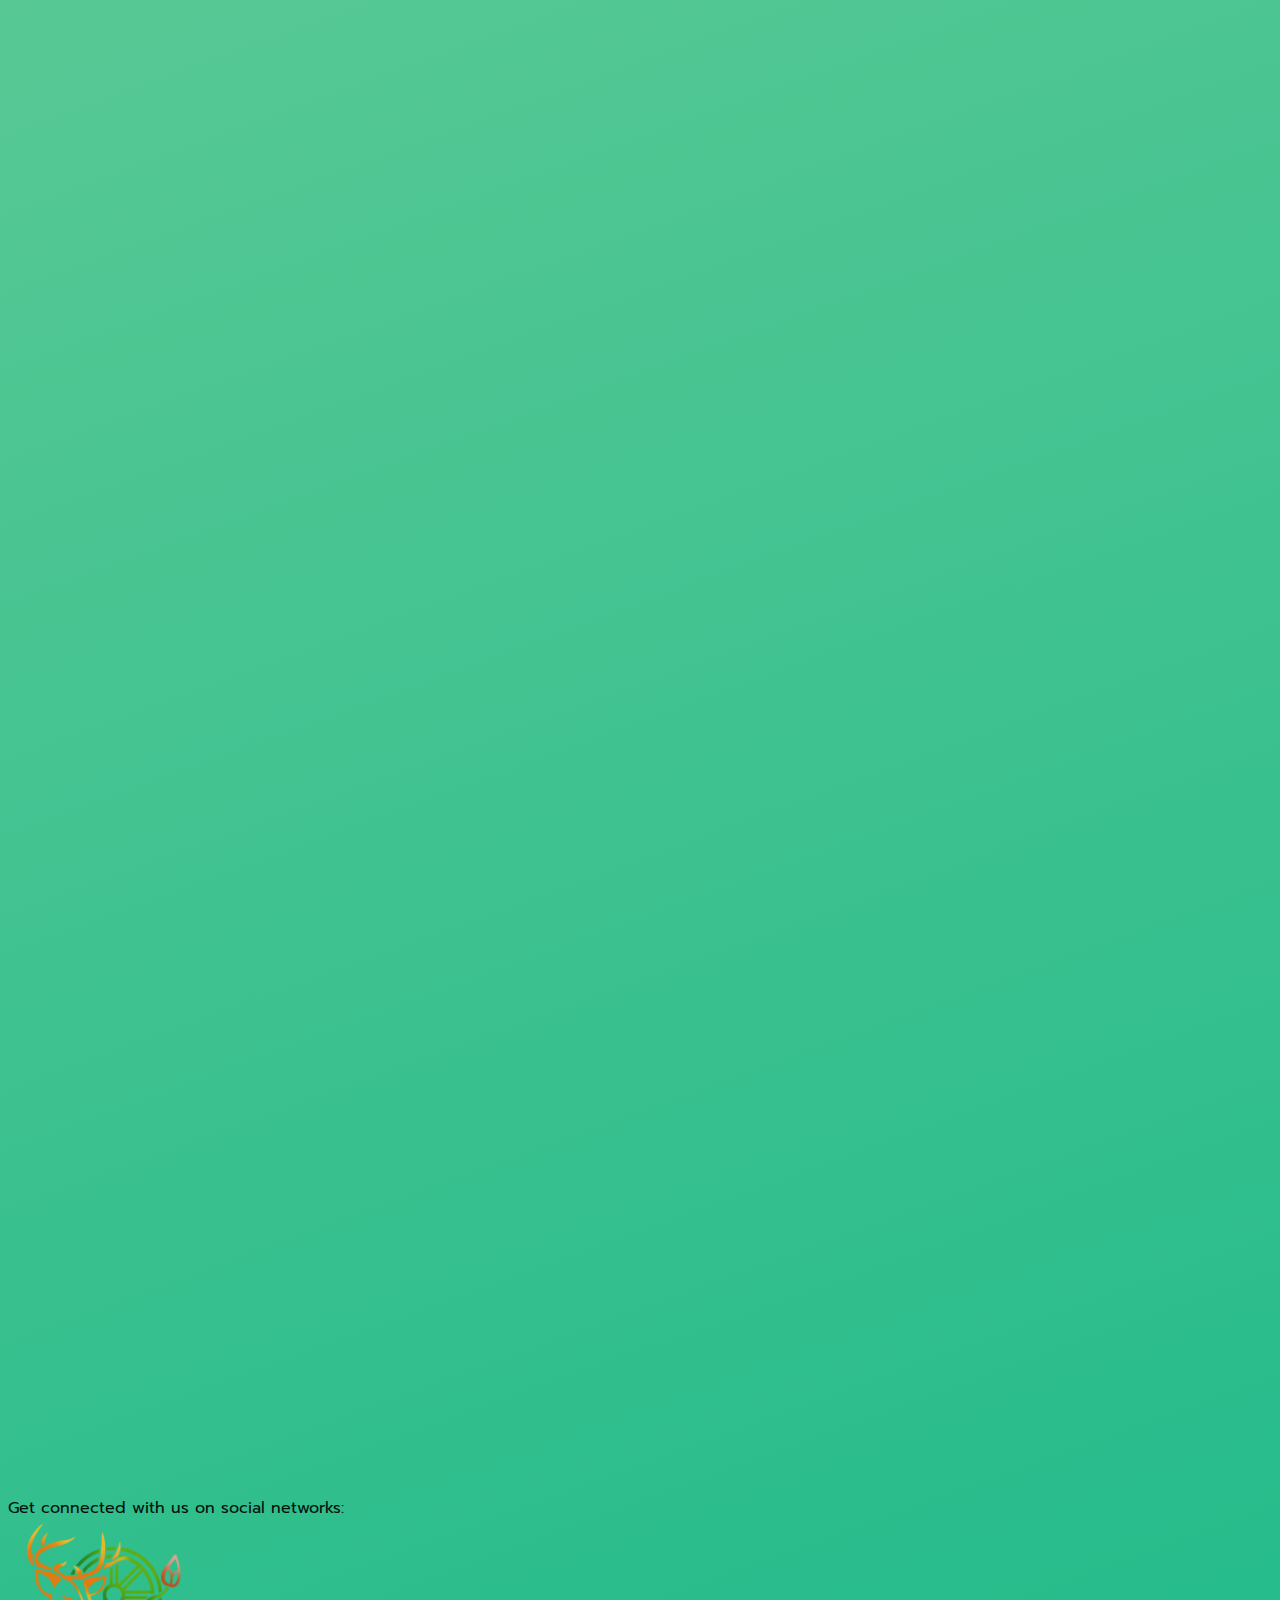
<file: public/index.html>
<!DOCTYPE html>
<html lang="en">
  <head>
    <meta charset="UTF-8" />
    <meta http-equiv="X-UA-Compatible" content="IE=edge" />
    <meta name="viewport" content="width=device-width, initial-scale=1.0" />
    <meta
      name="description"
      content="SIRIMONGKOL | อ้อมกอดที่อบอุ่นที่สุดคืออ้อมกอดของตัวคุณเอง"
    />
    <title>SIRIMONGKOL | Home</title>

    <!-- favicon -->
    <link rel="icon" type="image" href="img/srmk_logo.png" />

    <!-- Fonts -->
    <link
      href="https://fonts.googleapis.com/css2?family=Chonburi&family=Prompt:wght@300;400&display=swap"
      rel="stylesheet"
    />

    <!-- CSS -->
    <link href="css/style.css" rel="stylesheet" />
    <link
      rel="stylesheet"
      href="https://cdnjs.cloudflare.com/ajax/libs/animate.css/4.1.1/animate.min.css"
    />
    <link href="https://unpkg.com/aos@2.3.1/dist/aos.css" rel="stylesheet" />

    <!-- Bootstrap -->
    <link
      href="https://cdn.jsdelivr.net/npm/bootstrap@5.0.2/dist/css/bootstrap.min.css"
      rel="stylesheet"
      integrity="sha384-EVSTQN3/azprG1Anm3QDgpJLIm9Nao0Yz1ztcQTwFspd3yD65VohhpuuCOmLASjC"
      crossorigin="anonymous"
    />
    <script
      src="https://cdn.jsdelivr.net/npm/bootstrap@5.0.2/dist/js/bootstrap.bundle.min.js"
      integrity="sha384-MrcW6ZMFYlzcLA8Nl+NtUVF0sA7MsXsP1UyJoMp4YLEuNSfAP+JcXn/tWtIaxVXM"
      crossorigin="anonymous"
    ></script>

    <!-- Font Awesome -->
    <link
      rel="stylesheet"
      href="https://use.fontawesome.com/releases/v5.15.4/css/all.css"
      integrity="sha384-DyZ88mC6Up2uqS4h/KRgHuoeGwBcD4Ng9SiP4dIRy0EXTlnuz47vAwmeGwVChigm"
      crossorigin="anonymous"
    />
  </head>

  <body>
    <!-- NavBar starts -->
    <div id="navigation"></div>
    <!-- NavBar ends -->

    <!-- content wrapper starts -->
    <div class="wrapper">
      <!-- Hero Section starts -->
      <div class="container mt-5">
        <div
          class="row hero-box m-1 shadow g-0"
          data-aos="fade-up"
          data-aos-duration="1000"
        >
          <div
            class="col-12 col-md-7 my-auto ps-4 pe-4 ps-md-5 pe-xl-0 text-center text-md-start"
          >
            <p class="h1">"อ้อมกอดที่อบอุ่นที่สุดคืออ้อมกอดของตัวคุณเอง"</p>
            <p class="h3 mt-2 mt-md-3">
              หันมาดูแล<span style="color: #f5b4bf">ใจ</span>ไปกับพวกเรา
              <span class="brand-text">SIRIMONGKOL</span>
            </p>
          </div>
          <div class="col-12 col-md-5 ps-5 pe-5 ps-md-0 my-auto">
            <img src="img/srmk_logo.png" alt="logo" class="img-fluid" />
          </div>
        </div>
      </div>
      <!-- Hero Section ends -->

      <!-- About Section starts -->
      <div class="container mt-5">
        <div class="capsule-box" data-aos="zoom-in-right">
          <div class="brand-capsule">SIRIMONGKOL</div>
          <div class="brand-capsule-2">คืออะไร?</div>
        </div>
        <div class="row mt-4 ps-5 pe-5" data-aos="fade-up">
          <p class="text-dark lead text-center text-sm-start">
            Sirimongkol เป็นอนาคตของ Platform ทางด้านจิตวิทยาที่น่าจับตามอง
            ที่จะส่งเสริมและช่วยให้ผู้คนหันมาดู
            และเยียวยาจิตใจของตนเองไปพร้อมกับการพัฒนาทางจิตวิญญาณที่สอดแทรกสาระดี
            ๆ ทางพุทธศาสนาที่คุณอาจไม่รู้มาก่อน
          </p>
        </div>
        <div>
          <div class="text-center row center mt-5">
            <div class="col-sm-0 col-md"></div>
            <div
              class="col-0 col-md-2 mx-auto"
              id="capsule-1"
              style="display: inline-block"
              data-aos="fade-right"
              data-aos-duration="2000"
            >
              Buddhism
            </div>
            <div
              id="capsule-x"
              class="col-0 col-md-1"
              data-aos="zoom-in"
              data-aos-duration="1500"
            >
              ×
            </div>
            <div
              class="col-0 col-md-2 mx-auto mt-4 mt-md-0"
              id="capsule-2"
              style="display: inline-block"
              data-aos="fade-left"
              data-aos-duration="2000"
            >
              Digitalization
            </div>
            <div class="col-sm-0 col-md"></div>
          </div>
        </div>
      </div>
      <!-- About Section ends -->

      <!-- Content Carousel starts -->
      <div class="container mt-5 pt-4">
        <div class="h1 section-box">
          <div id="word-1" data-aos="zoom-in">Healing</div>
          <div id="word-2" data-aos="zoom-in">words</div>
          <div id="word-3" data-aos="flip-up">FOR YOU!</div>
        </div>
        <div
          id="carouselHealingWords"
          class="carousel slide col col-md-8 col-xl-6 mx-auto shadow"
          data-bs-ride="carousel"
          data-aos="zoom-in"
        >
          <div class="carousel-indicators">
            <button
              type="button"
              data-bs-target="#carouselHealingWords"
              data-bs-slide-to="0"
              class="active"
              aria-current="true"
              aria-label="Slide 1"
            ></button>
            <button
              type="button"
              data-bs-target="#carouselHealingWords"
              data-bs-slide-to="1"
              aria-label="Slide 2"
            ></button>
            <button
              type="button"
              data-bs-target="#carouselHealingWords"
              data-bs-slide-to="2"
              aria-label="Slide 3"
            ></button>
            <button
              type="button"
              data-bs-target="#carouselHealingWords"
              data-bs-slide-to="3"
              aria-label="Slide 4"
            ></button>
            <button
              type="button"
              data-bs-target="#carouselHealingWords"
              data-bs-slide-to="4"
              aria-label="Slide 5"
            ></button>
            <button
              type="button"
              data-bs-target="#carouselHealingWords"
              data-bs-slide-to="5"
              aria-label="Slide 6"
            ></button>
          </div>
          <div class="carousel-inner">
            <div class="carousel-item active">
              <img
                src="img/quotes/quote1.jpg"
                class="d-block w-100 img-fluid"
                alt="slide 1"
              />
            </div>
            <div class="carousel-item">
              <img
                src="img/quotes/quote2.jpg"
                class="d-block w-100 img-fluid"
                alt="slide 2"
              />
            </div>
            <div class="carousel-item">
              <img
                src="img/quotes/quote3.jpg"
                class="d-block w-100 img-fluid"
                alt="slide 3"
              />
            </div>
            <div class="carousel-item">
              <img
                src="img/quotes/quote4.jpg"
                class="d-block w-100 img-fluid"
                alt="slide 4"
              />
            </div>
            <div class="carousel-item">
              <img
                src="img/quotes/quote5.jpg"
                class="d-block w-100 img-fluid"
                alt="slide 5"
              />
            </div>
            <div class="carousel-item">
              <img
                src="img/quotes/quote6.jpg"
                class="d-block w-100 img-fluid"
                alt="slide 6"
              />
            </div>
          </div>
          <button
            class="carousel-control-prev"
            type="button"
            data-bs-target="#carouselHealingWords"
            data-bs-slide="prev"
          >
            <span class="carousel-control-prev-icon" aria-hidden="true"></span>
            <span class="visually-hidden">Previous</span>
          </button>
          <button
            class="carousel-control-next"
            type="button"
            data-bs-target="#carouselHealingWords"
            data-bs-slide="next"
          >
            <span class="carousel-control-next-icon" aria-hidden="true"></span>
            <span class="visually-hidden">Next</span>
          </button>
        </div>
      </div>
      <!-- Content Carousel ends -->

      <!-- Content Cards starts -->
      <div class="container">
        <div class="row mt-5 p-4">
          <div
            class="h1 text-light text-shadow"
            data-aos="fade-up"
            data-aos-duration="1500"
          >
            คุณกำลัง
            <span class="text-dark" data-aos="fade-up" data-aos-duration="1500"
              >เหนื่อย</span
            >
            หรือ
            <span
              class="text-secondary"
              data-aos="fade-up"
              data-aos-duration="3000"
              >ท้อแท้</span
            >
            อยู่รึเปล่า
          </div>
          <div class="h4" data-aos="fade-up" data-aos-duration="2000">
            งั้นให้พวกเรา
            <span
              class="h3"
              style="color: #006436; text-shadow: 1px 1px 2px #fff78b"
              data-aos="zoom-in"
              data-aos-duration="3000"
              >สิริมงคล</span
            >
            พาคุณไปพักใจกับคอนเทนต์
            <span
              class="text-shadow"
              style="color: #f8afdc"
              data-aos="zoom-in"
              data-aos-duration="3500"
              >FEEL GOOD</span
            >
            นะคะ
          </div>
        </div>
        <div class="row">
          <div class="col-12 col-md-4">
            <div
              class="card content-card"
              data-aos="zoom-in"
              data-aos-duration="1000"
            >
              <img
                src="img/contents/46.png"
                class="card-img-top content-card"
                alt="card 1"
              />
              <div class="card-body">
                <!-- <h5 class="card-title">Card title</h5>
              <p class="card-text">
                Lorem ipsum dolor sit amet.
              </p> -->
                <a href="blog.html" class="btn">Read more></a>
              </div>
            </div>
          </div>
          <div
            class="col-12 col-md-4 mt-3 mt-md-0"
            data-aos="zoom-in"
            data-aos-duration="1000"
          >
            <div class="card content-card">
              <img
                src="img/contents/55.png"
                class="card-img-top content-card"
                alt="card 1"
              />
              <div class="card-body">
                <!-- <h5 class="card-title">Card title</h5>
              <p class="card-text">
                Lorem ipsum dolor sit amet.
              </p> -->
                <a href="blog.html" class="btn">Read more></a>
              </div>
            </div>
          </div>
          <div
            class="col-12 col-md-4 mt-3 mt-md-0"
            data-aos="zoom-in"
            data-aos-duration="1000"
          >
            <div class="card content-card">
              <img
                src="img/contents/61.png"
                class="card-img-top content-card"
                alt="card 1"
              />
              <div class="card-body">
                <!-- <h5 class="card-title">Card title</h5>
              <p class="card-text">
                Lorem ipsum dolor sit amet.
              </p> -->
                <a href="blog.html" class="btn">Read more></a>
              </div>
            </div>
          </div>
        </div>
      </div>
      <!-- Content Cards ends -->
    </div>
    <!-- content wrapper ends -->

    <!-- Footer starts -->
    <div id="footer"></div>
    <!-- Footer ends -->

    <!-- JavaScript -->
    <script
      src="https://code.jquery.com/jquery-3.6.0.min.js"
      integrity="sha256-/xUj+3OJU5yExlq6GSYGSHk7tPXikynS7ogEvDej/m4="
      crossorigin="anonymous"
    ></script>
    <script src="https://unpkg.com/aos@2.3.1/dist/aos.js"></script>

    <script src="js/main.js"></script>

    <script>
      AOS.init();
    </script>
  </body>
</html>
</file>
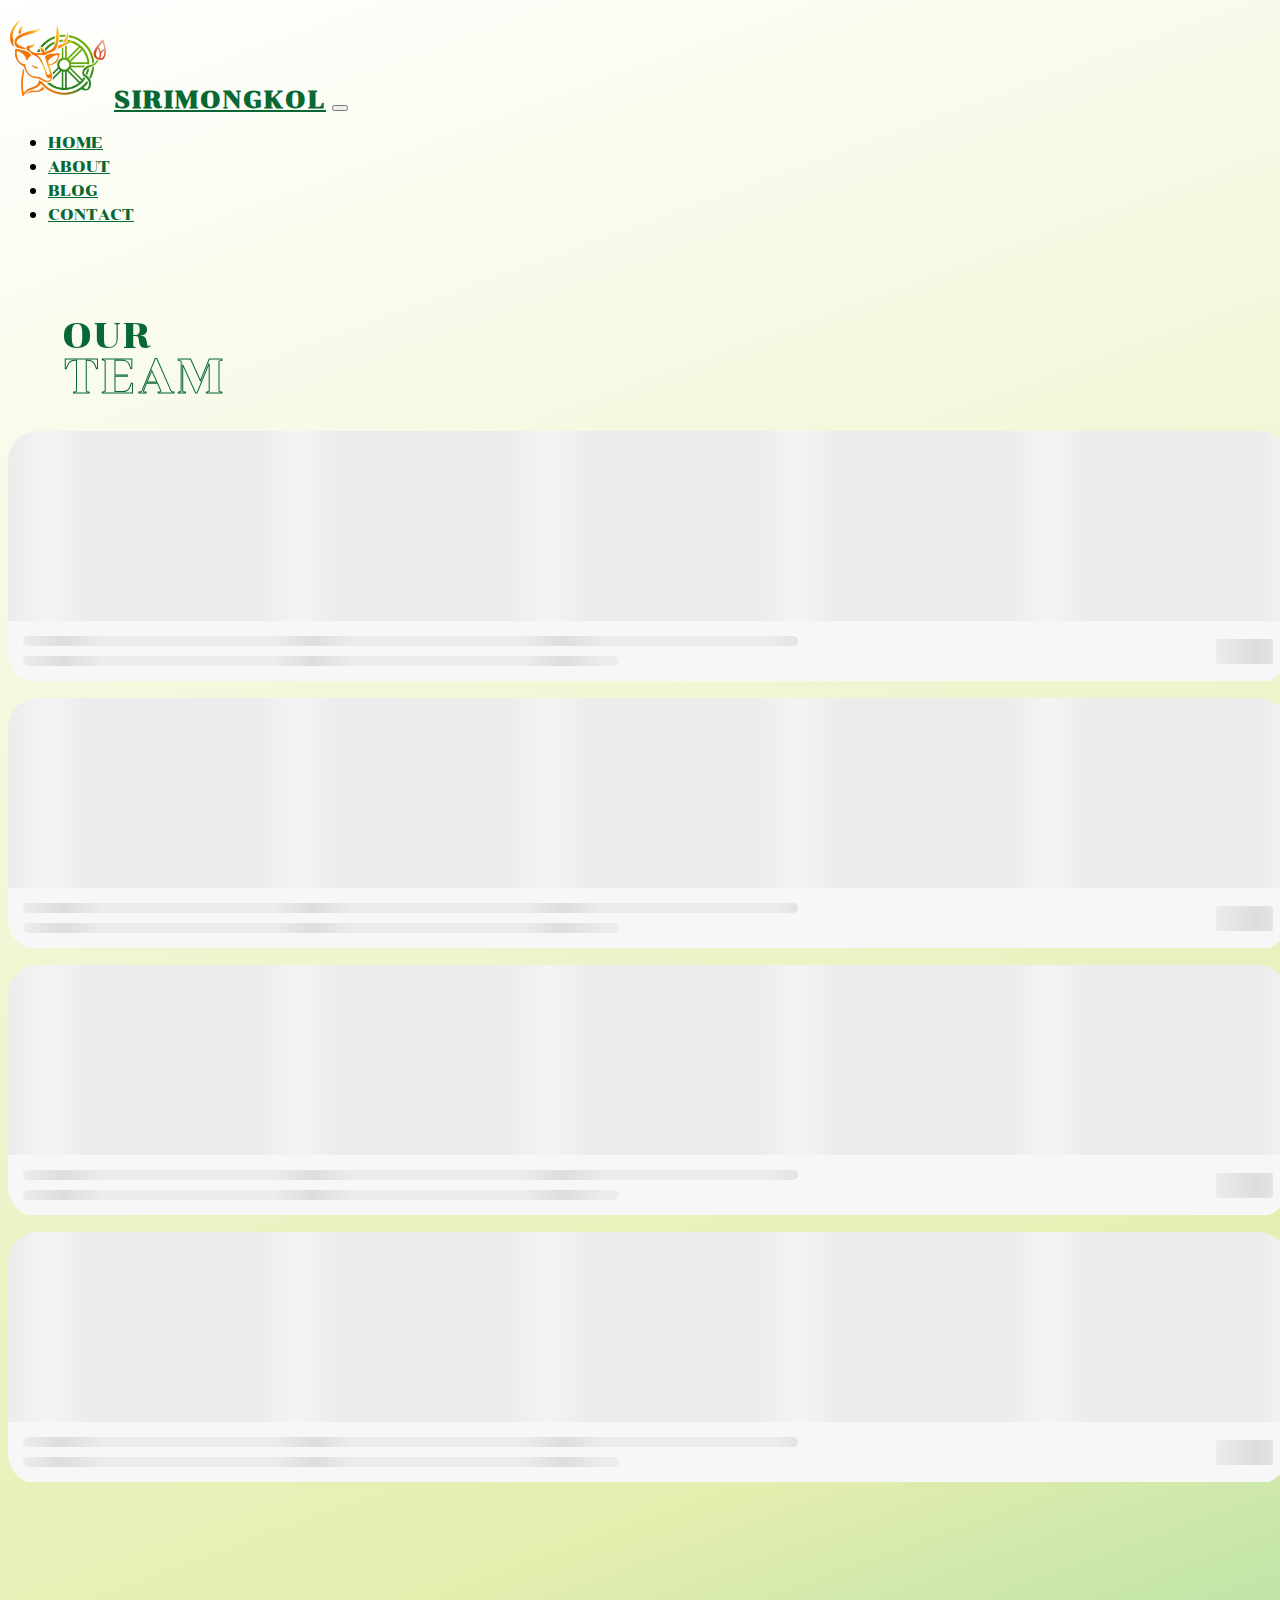
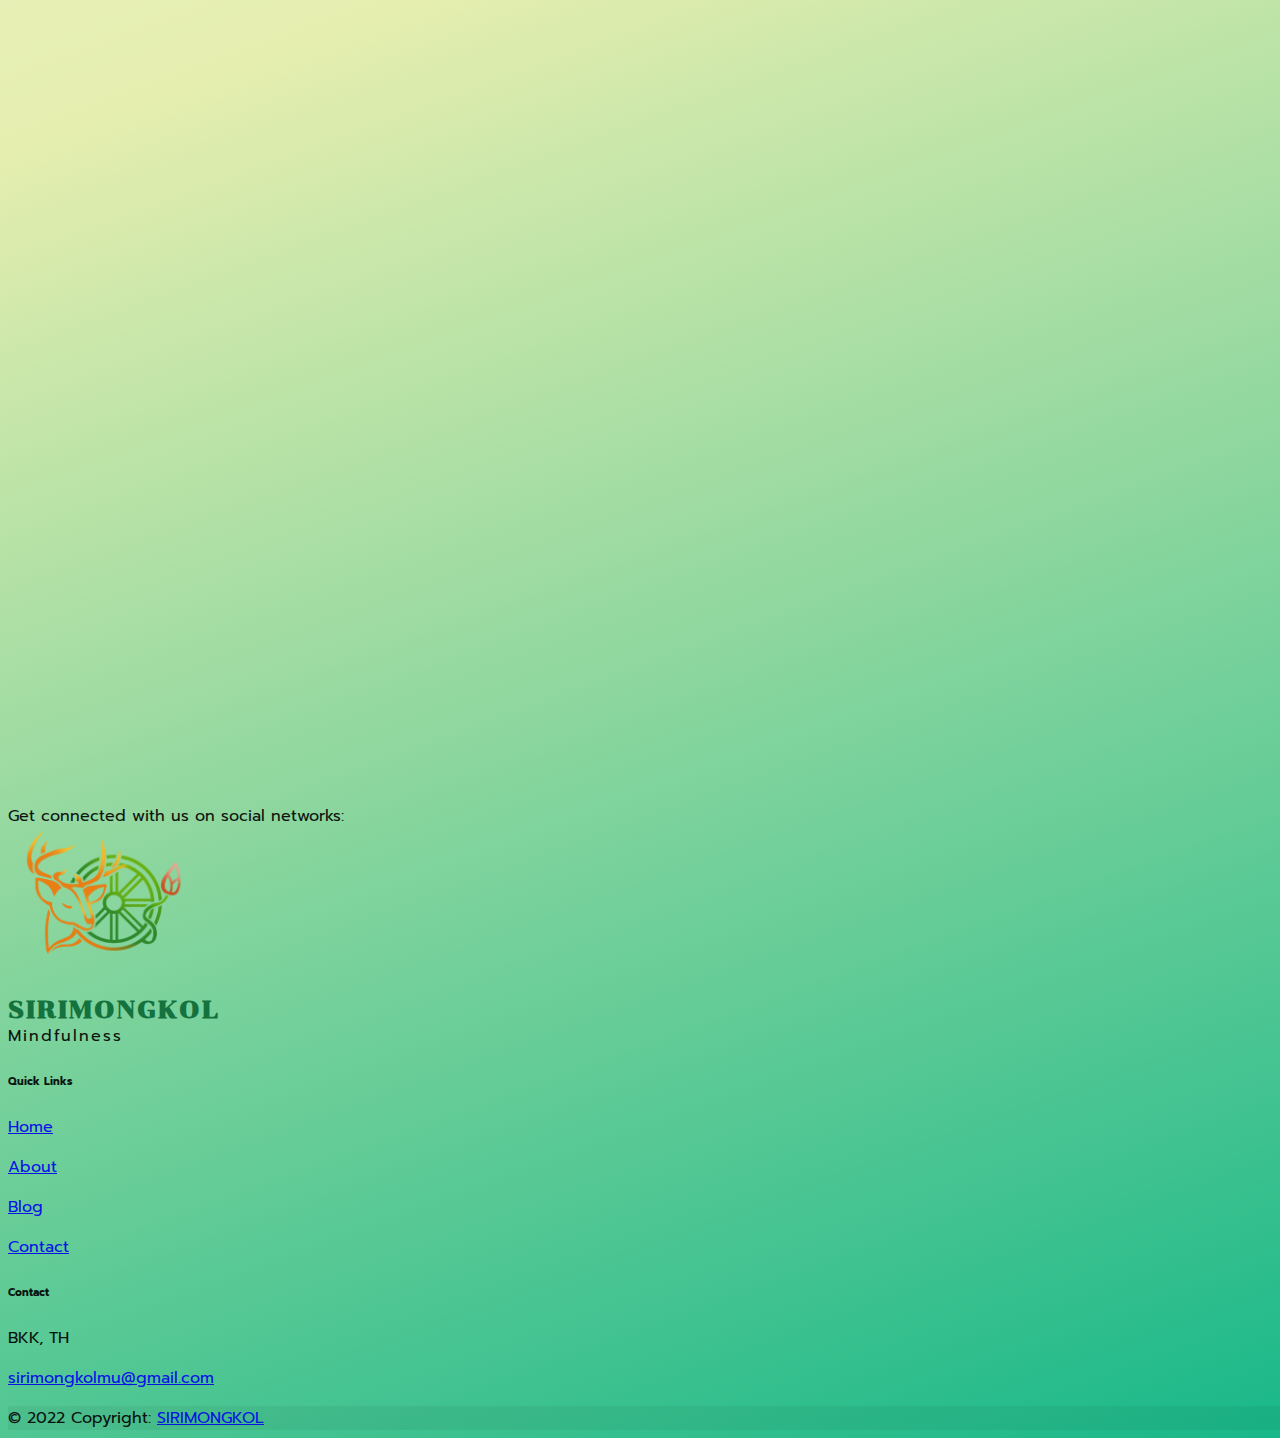
<file: public/about.html>
<!DOCTYPE html>
<html lang="en">
  <head>
    <meta charset="UTF-8" />
    <meta http-equiv="X-UA-Compatible" content="IE=edge" />
    <meta name="viewport" content="width=device-width, initial-scale=1.0" />
    <meta
      name="description"
      content="SIRIMONGKOL | อ้อมกอดที่อบอุ่นที่สุดคืออ้อมกอดของตัวคุณเอง"
    />
    <title>SIRIMONGKOL | About</title>

    <!-- favicon -->
    <link rel="icon" type="image" href="img/srmk_logo.png" />

    <!-- Fonts -->
    <link
      href="https://fonts.googleapis.com/css2?family=Chonburi&family=Prompt:wght@300;400&display=swap"
      rel="stylesheet"
    />

    <!-- CSS -->
    <link href="css/style.css" rel="stylesheet" />
    <link
      rel="stylesheet"
      href="https://cdnjs.cloudflare.com/ajax/libs/animate.css/4.1.1/animate.min.css"
    />
    <link href="https://unpkg.com/aos@2.3.1/dist/aos.css" rel="stylesheet" />

    <!-- Bootstrap -->
    <link
      href="https://cdn.jsdelivr.net/npm/bootstrap@5.0.2/dist/css/bootstrap.min.css"
      rel="stylesheet"
      integrity="sha384-EVSTQN3/azprG1Anm3QDgpJLIm9Nao0Yz1ztcQTwFspd3yD65VohhpuuCOmLASjC"
      crossorigin="anonymous"
    />
    <script
      src="https://cdn.jsdelivr.net/npm/bootstrap@5.0.2/dist/js/bootstrap.bundle.min.js"
      integrity="sha384-MrcW6ZMFYlzcLA8Nl+NtUVF0sA7MsXsP1UyJoMp4YLEuNSfAP+JcXn/tWtIaxVXM"
      crossorigin="anonymous"
    ></script>

    <!-- Font Awesome -->
    <link
      rel="stylesheet"
      href="https://use.fontawesome.com/releases/v5.15.4/css/all.css"
      integrity="sha384-DyZ88mC6Up2uqS4h/KRgHuoeGwBcD4Ng9SiP4dIRy0EXTlnuz47vAwmeGwVChigm"
      crossorigin="anonymous"
    />
  </head>

  <body>
    <!-- NavBar starts -->
    <div id="navigation"></div>
    <!-- NavBar ends -->

    <!-- content wrapper starts -->
    <div class="wrapper">
      <div class="container">
        <div class="title">
          <div class="title-1" data-aos="fade-down" data-aos-duration="1000">
            OUR
          </div>
          <div class="title-2" data-aos="fade-up" data-aos-duration="1000">
            TEAM
          </div>
        </div>

        <!-- skeleton loading starts -->
        <div class="row p-5 mt-3">
          <div
            id="skeleton-1"
            class="col-sm-6 col-md-4 mx-auto"
            data-aos="fade-up"
            data-aos-duration="1000"
          ></div>
        </div>
        <div
          id="skeleton-2"
          class="row ps-5 pe-5 pb-5"
          data-aos="fade-up"
          data-aos-duration="1000"
        ></div>
        <!-- skeleton loading ends -->

        <div
          class="lead mt-4 text-center text-secondary fst-italic"
          data-aos="zoom-in"
          data-aos-duration="1000"
        >
          Coming soon...
        </div>
      </div>
    </div>
    <!-- content wrapper ends -->

    <!-- Footer starts -->
    <div id="footer"></div>
    <!-- Footer ends -->

    <!-- JavaScript -->
    <script
      src="https://code.jquery.com/jquery-3.6.0.min.js"
      integrity="sha256-/xUj+3OJU5yExlq6GSYGSHk7tPXikynS7ogEvDej/m4="
      crossorigin="anonymous"
    ></script>
    <script src="https://unpkg.com/aos@2.3.1/dist/aos.js"></script>

    <script src="js/main.js"></script>

    <script>
      $("#skeleton-1").load("common/card-skeleton-1.html");
      $("#skeleton-2").load("common/card-skeleton-2.html");

      AOS.init();
    </script>
  </body>
</html>
</file>
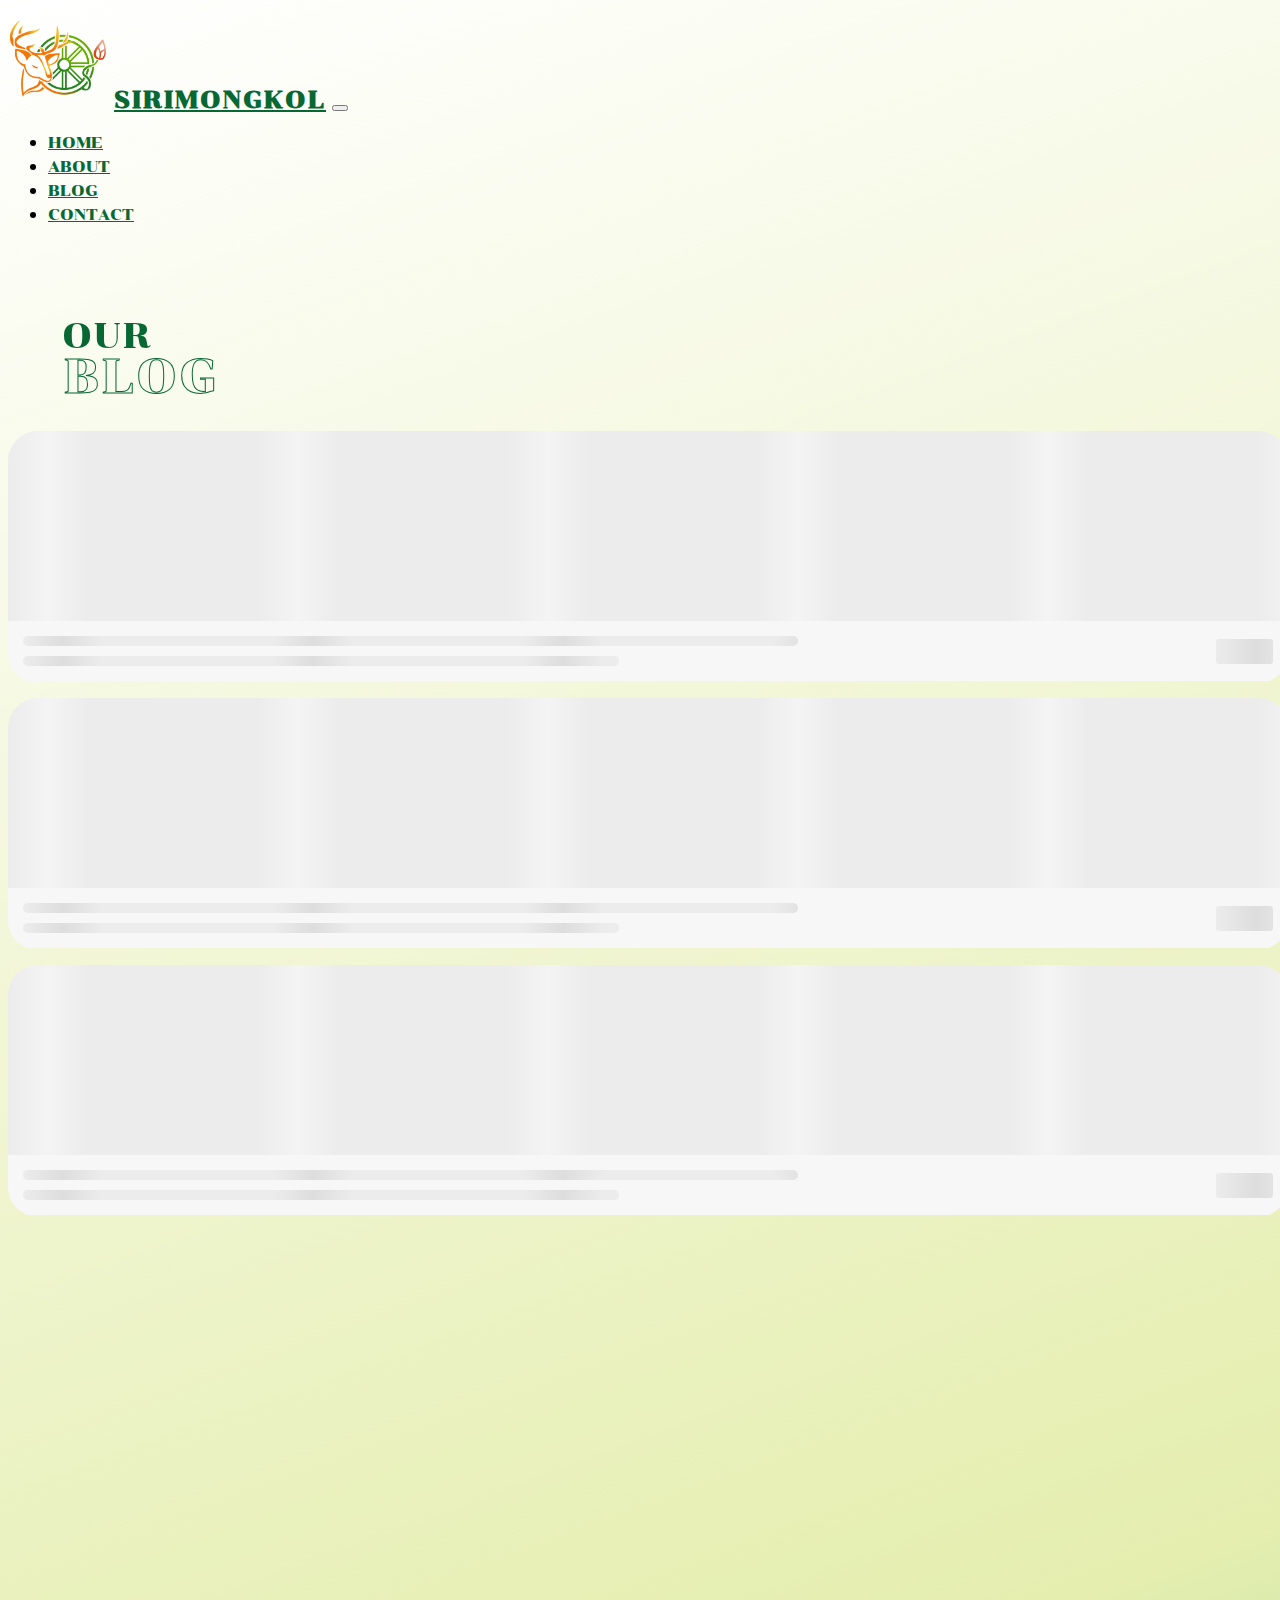
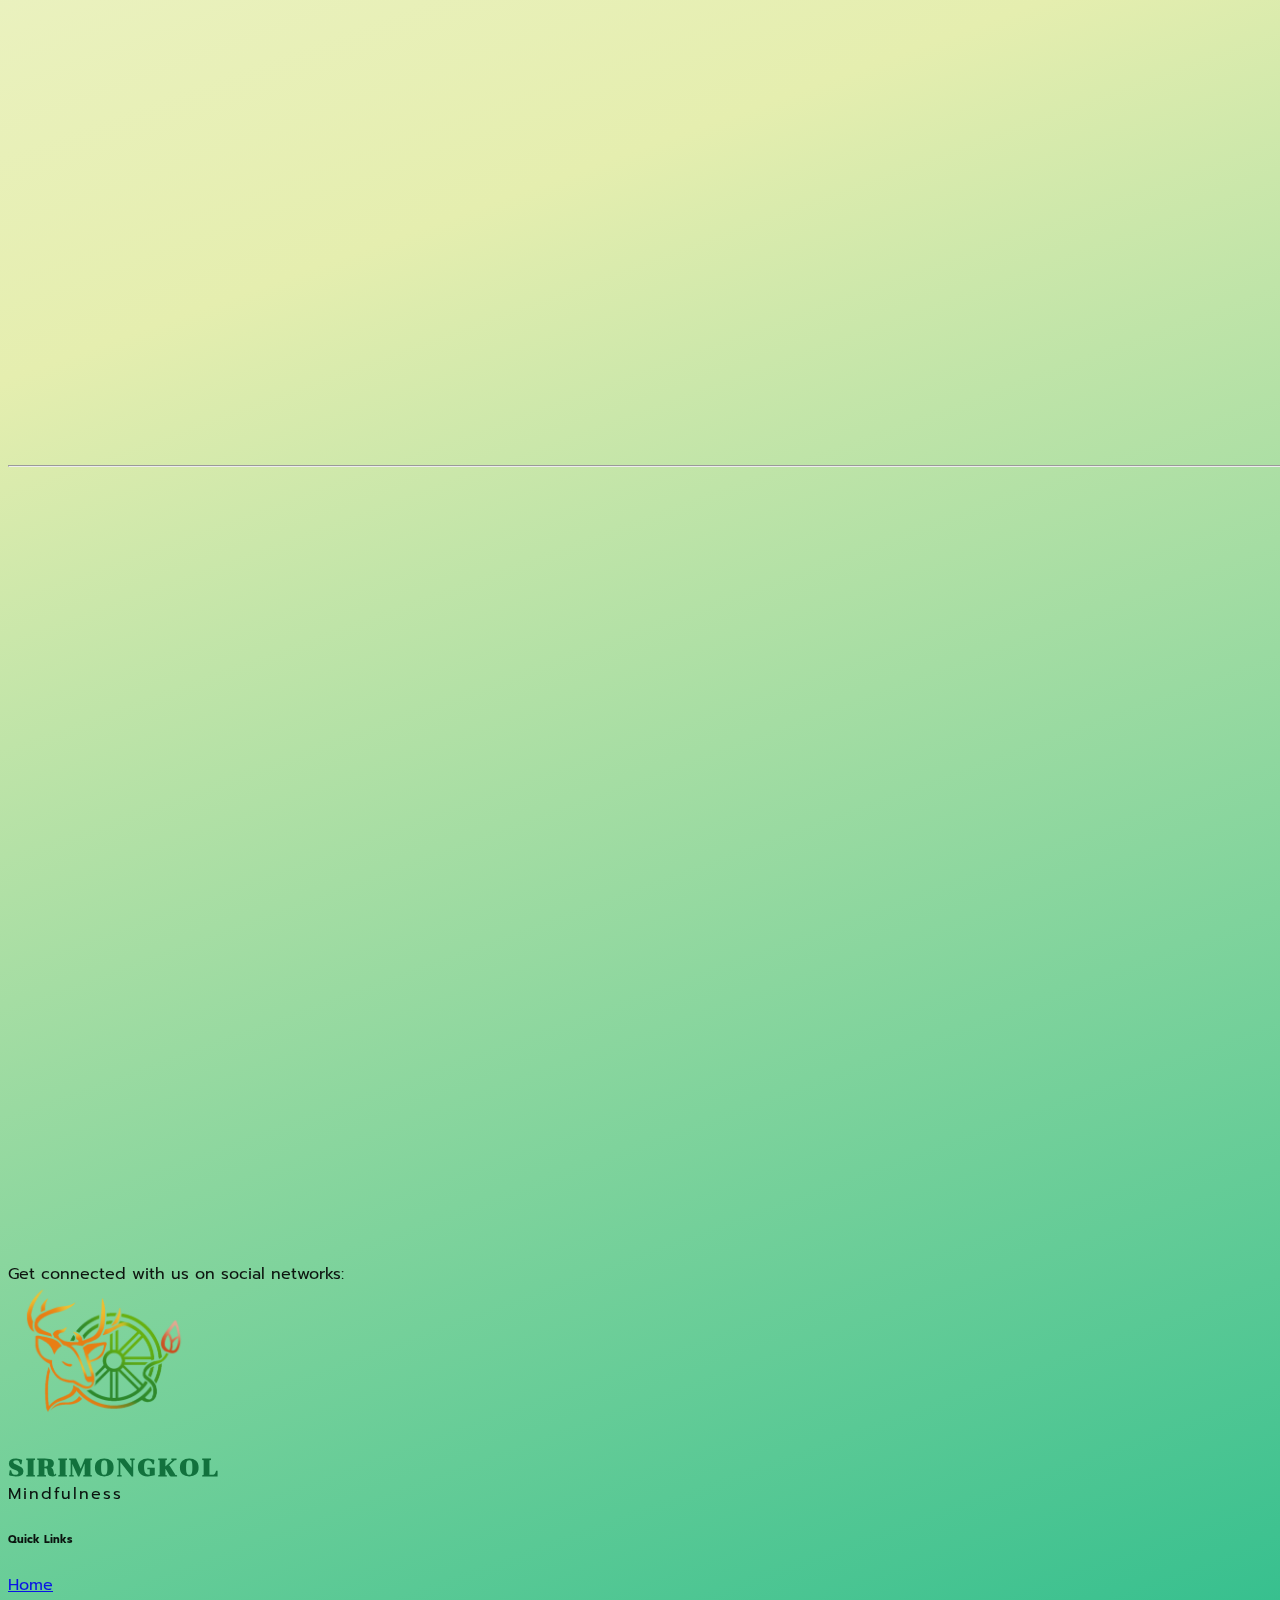
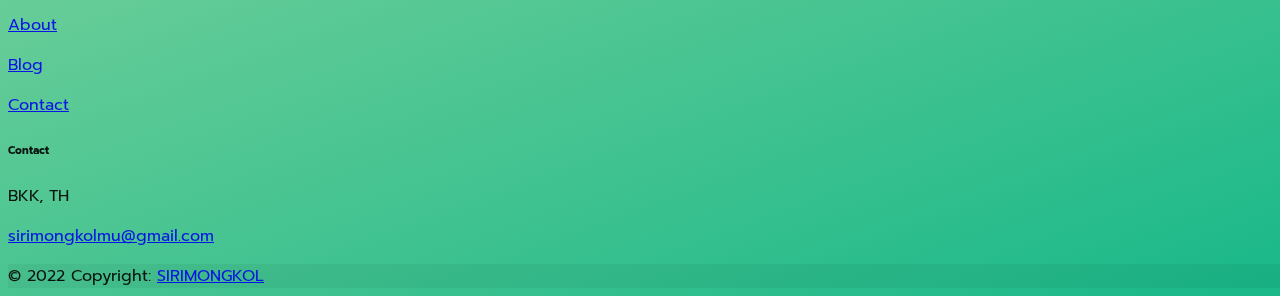
<file: public/blog.html>
<!DOCTYPE html>
<html lang="en">
  <head>
    <meta charset="UTF-8" />
    <meta http-equiv="X-UA-Compatible" content="IE=edge" />
    <meta name="viewport" content="width=device-width, initial-scale=1.0" />
    <meta
      name="description"
      content="SIRIMONGKOL | อ้อมกอดที่อบอุ่นที่สุดคืออ้อมกอดของตัวคุณเอง"
    />
    <title>SIRIMONGKOL | Blog</title>

    <!-- favicon -->
    <link rel="icon" type="image" href="img/srmk_logo.png" />

    <!-- Fonts -->
    <link
      href="https://fonts.googleapis.com/css2?family=Chonburi&family=Prompt:wght@300;400&display=swap"
      rel="stylesheet"
    />

    <!-- CSS -->
    <link href="css/style.css" rel="stylesheet" />
    <link
      rel="stylesheet"
      href="https://cdnjs.cloudflare.com/ajax/libs/animate.css/4.1.1/animate.min.css"
    />
    <link href="https://unpkg.com/aos@2.3.1/dist/aos.css" rel="stylesheet" />

    <!-- Bootstrap -->
    <link
      href="https://cdn.jsdelivr.net/npm/bootstrap@5.0.2/dist/css/bootstrap.min.css"
      rel="stylesheet"
      integrity="sha384-EVSTQN3/azprG1Anm3QDgpJLIm9Nao0Yz1ztcQTwFspd3yD65VohhpuuCOmLASjC"
      crossorigin="anonymous"
    />
    <script
      src="https://cdn.jsdelivr.net/npm/bootstrap@5.0.2/dist/js/bootstrap.bundle.min.js"
      integrity="sha384-MrcW6ZMFYlzcLA8Nl+NtUVF0sA7MsXsP1UyJoMp4YLEuNSfAP+JcXn/tWtIaxVXM"
      crossorigin="anonymous"
    ></script>

    <!-- Font Awesome -->
    <link
      rel="stylesheet"
      href="https://use.fontawesome.com/releases/v5.15.4/css/all.css"
      integrity="sha384-DyZ88mC6Up2uqS4h/KRgHuoeGwBcD4Ng9SiP4dIRy0EXTlnuz47vAwmeGwVChigm"
      crossorigin="anonymous"
    />
  </head>

  <body>
    <!-- NavBar starts -->
    <div id="navigation"></div>
    <!-- NavBar ends -->

    <!-- content wrapper starts -->
    <div class="wrapper">
      <div class="container">
        <div class="title">
          <div class="title-1" data-aos="fade-down" data-aos-duration="1000">
            OUR
          </div>
          <div class="title-2" data-aos="fade-up" data-aos-duration="1000">
            BLOG
          </div>
        </div>

        <!-- skeleton loading starts -->
        <div id="skeleton" class="row p-4 mt-3"></div>
        <!-- skeleton loading ends -->

        <div
          class="lead mt-4 text-center text-secondary fst-italic"
          data-aos="zoom-in"
          data-aos-duration="1000"
        >
          Coming soon...
        </div>

        <hr class="mt-5" />

        <!-- Facebook Page starts -->
        <div
          class="text-center mt-4"
          data-aos="fade-up"
          data-aos-duration="1000"
        >
          <iframe
            id="fb-page"
            src="https://www.facebook.com/plugins/page.php?href=https%3A%2F%2Fwww.facebook.com%2FSIRIMONGKOLsrmk-104310515264278%2F&tabs=timeline&width=400&height=700&small_header=false&adapt_container_width=true&hide_cover=false&show_facepile=true&appId=140557659324664"
            width="400"
            height="700"
            style="border: none; overflow: hidden"
            scrolling="no"
            frameborder="0"
            allowfullscreen="true"
            allow="autoplay; clipboard-write; encrypted-media; picture-in-picture; web-share"
          ></iframe>
        </div>
        <!-- Facebook Page ends -->
      </div>
    </div>
    <!-- content wrapper ends -->

    <!-- Footer starts -->
    <div id="footer"></div>
    <!-- Footer ends -->

    <!-- JavaScript -->
    <script
      src="https://code.jquery.com/jquery-3.6.0.min.js"
      integrity="sha256-/xUj+3OJU5yExlq6GSYGSHk7tPXikynS7ogEvDej/m4="
      crossorigin="anonymous"
    ></script>
    <script src="https://unpkg.com/aos@2.3.1/dist/aos.js"></script>

    <script src="js/main.js"></script>

    <script>
      $("#skeleton").load("common/card-skeleton-2.html");

      // Set fb-page width
      const fbPage = document.getElementById("fb-page");

      function matchWidth(x) {
        if (x.matches) {
          fbPage.setAttribute(
            "src",
            "https://www.facebook.com/plugins/page.php?href=https%3A%2F%2Fwww.facebook.com%2FSIRIMONGKOLsrmk-104310515264278%2F&tabs=timeline&width=400&height=700&small_header=false&adapt_container_width=true&hide_cover=false&show_facepile=true&appId=140557659324664"
          );
          fbPage.setAttribute("width", "400");
        } else {
          let width = parseInt(window.innerWidth * 0.9);
          fbPage.setAttribute(
            "src",
            `https://www.facebook.com/plugins/page.php?href=https%3A%2F%2Fwww.facebook.com%2FSIRIMONGKOLsrmk-104310515264278%2F&tabs=timeline&width=${width}&height=700&small_header=false&adapt_container_width=true&hide_cover=false&show_facepile=true&appId=140557659324664`
          );
          fbPage.setAttribute("width", width);
        }
      }

      const x = window.matchMedia("(min-width: 400px)");
      matchWidth(x); // Call listener function at run time
      x.addListener(matchWidth); // Attach listener function on state changes

      AOS.init();
    </script>
  </body>
</html>
</file>
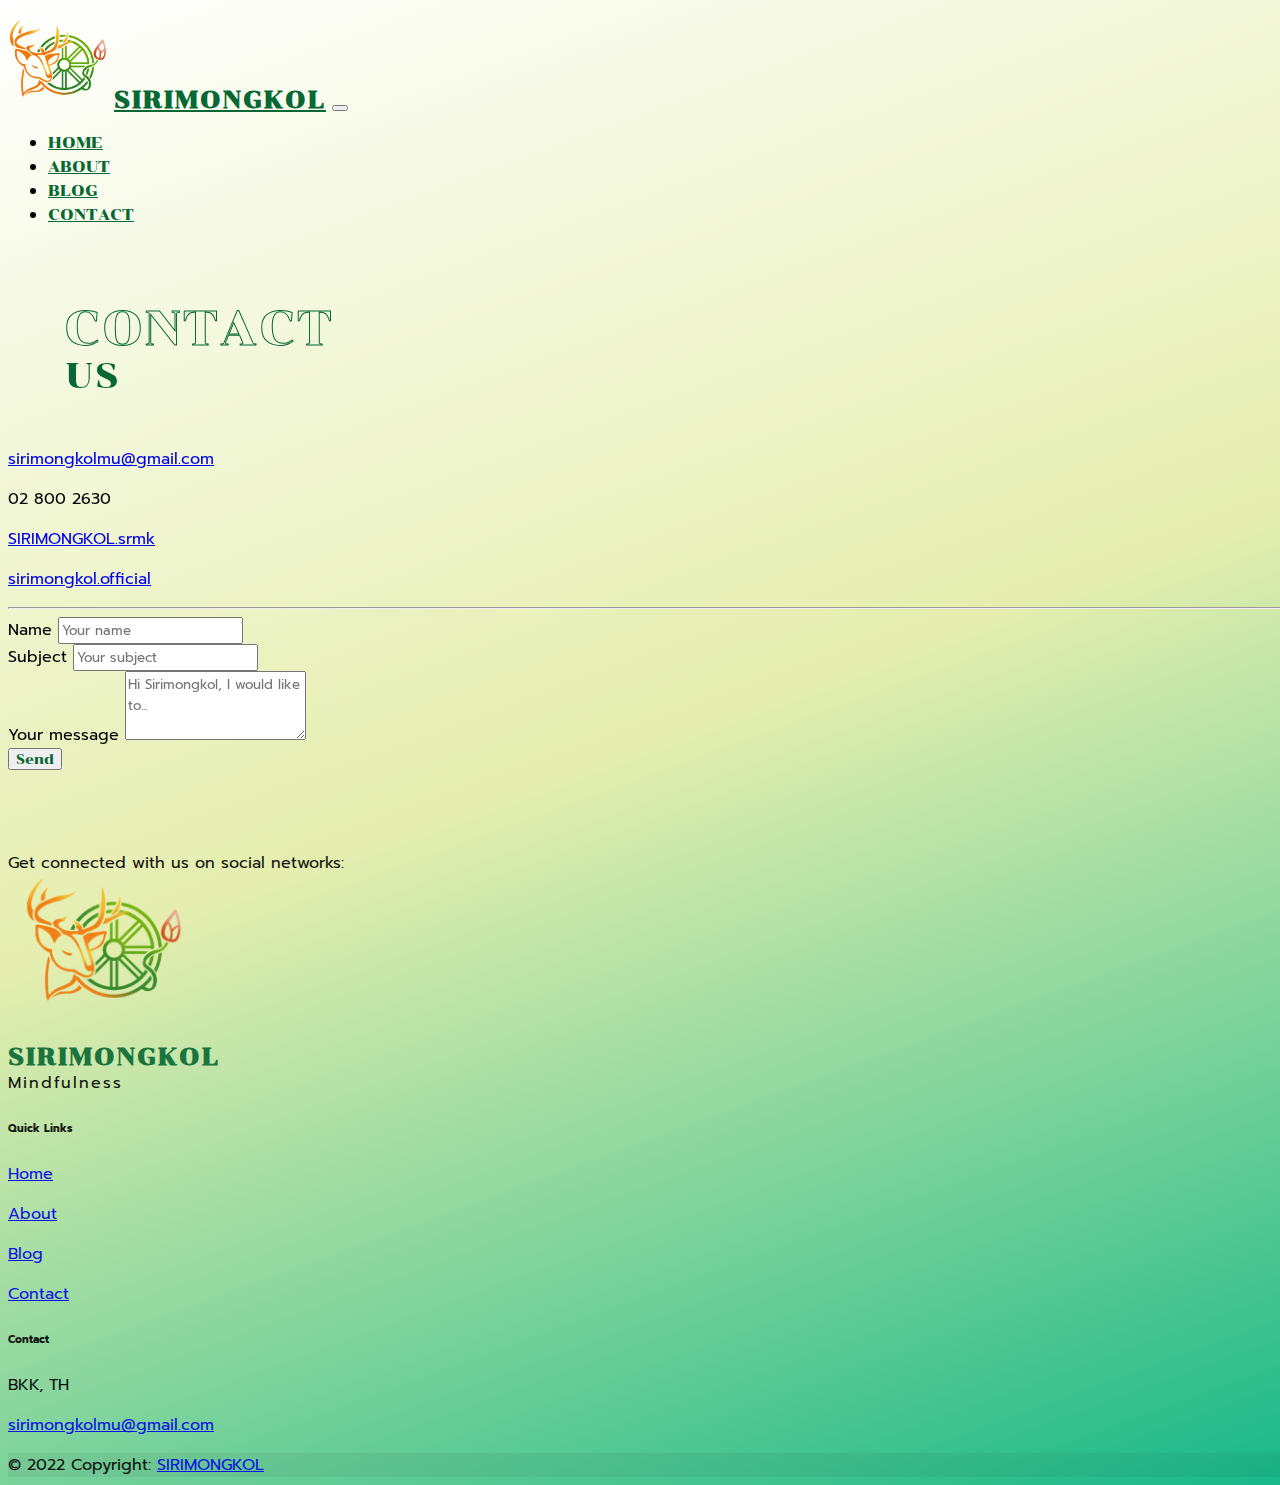
<file: public/contact.html>
<!DOCTYPE html>
<html lang="en">
  <head>
    <meta charset="UTF-8" />
    <meta http-equiv="X-UA-Compatible" content="IE=edge" />
    <meta name="viewport" content="width=device-width, initial-scale=1.0" />
    <meta
      name="description"
      content="SIRIMONGKOL | อ้อมกอดที่อบอุ่นที่สุดคืออ้อมกอดของตัวคุณเอง"
    />
    <title>SIRIMONGKOL | Contact</title>

    <!-- favicon -->
    <link rel="icon" type="image" href="img/srmk_logo.png" />

    <!-- Fonts -->
    <link
      href="https://fonts.googleapis.com/css2?family=Chonburi&family=Prompt:wght@300;400&display=swap"
      rel="stylesheet"
    />

    <!-- CSS -->
    <link href="css/style.css" rel="stylesheet" />
    <link
      rel="stylesheet"
      href="https://cdnjs.cloudflare.com/ajax/libs/animate.css/4.1.1/animate.min.css"
    />
    <link href="https://unpkg.com/aos@2.3.1/dist/aos.css" rel="stylesheet" />

    <!-- Bootstrap -->
    <link
      href="https://cdn.jsdelivr.net/npm/bootstrap@5.0.2/dist/css/bootstrap.min.css"
      rel="stylesheet"
      integrity="sha384-EVSTQN3/azprG1Anm3QDgpJLIm9Nao0Yz1ztcQTwFspd3yD65VohhpuuCOmLASjC"
      crossorigin="anonymous"
    />
    <script
      src="https://cdn.jsdelivr.net/npm/bootstrap@5.0.2/dist/js/bootstrap.bundle.min.js"
      integrity="sha384-MrcW6ZMFYlzcLA8Nl+NtUVF0sA7MsXsP1UyJoMp4YLEuNSfAP+JcXn/tWtIaxVXM"
      crossorigin="anonymous"
    ></script>

    <!-- Font Awesome -->
    <link
      rel="stylesheet"
      href="https://use.fontawesome.com/releases/v5.15.4/css/all.css"
      integrity="sha384-DyZ88mC6Up2uqS4h/KRgHuoeGwBcD4Ng9SiP4dIRy0EXTlnuz47vAwmeGwVChigm"
      crossorigin="anonymous"
    />
  </head>

  <body>
    <!-- NavBar starts -->
    <div id="navigation"></div>
    <!-- NavBar ends -->

    <!-- content wrapper starts -->
    <div class="wrapper">
      <div class="container">
        <div class="title">
          <div class="title-3" data-aos="fade-down" data-aos-duration="1000">
            CONTACT
          </div>
          <div class="title-4" data-aos="fade-up" data-aos-duration="1000">
            US
          </div>
        </div>

        <div class="row mt-4 text-center text-sm-start ms-md-5 lead">
          <!-- Links -->
          <p data-aos="fade-up" data-aos-duration="1000">
            <i class="fas fa-envelope me-3"></i>
            <a href="mailto:sirimongkolmu@gmail.com" class="text-muted"
              >sirimongkolmu@gmail.com</a
            >
          </p>
          <p data-aos="fade-up" data-aos-duration="1000">
            <i class="fas fa-phone me-3"></i> 02 800 2630
          </p>
          <p data-aos="fade-up" data-aos-duration="1000">
            <i class="fab fa-facebook me-3"></i>
            <a
              href="https://www.facebook.com/SIRIMONGKOLsrmk-104310515264278/"
              target="_blank"
              class="text-muted"
            >
              SIRIMONGKOL.srmk
            </a>
          </p>
          <p data-aos="fade-up" data-aos-duration="1000">
            <i class="fab fa-instagram me-3"></i>
            <a
              href="https://www.instagram.com/sirimongkol.official/"
              target="_blank"
              class="text-muted"
            >
              sirimongkol.official
            </a>
          </p>
        </div>

        <hr class="mt-5" />

        <!-- Email Form starts-->
        <form class="mt-3 ms-3 ms-md-5 me-3 me-md-5">
          <div class="mb-3" data-aos="fade-up" data-aos-duration="1000">
            <label for="sendEmail" class="form-label">Name</label>
            <input
              type="text"
              class="form-control"
              id="sendEmailName"
              placeholder="Your name"
            />
          </div>
          <div class="mb-3" data-aos="fade-up" data-aos-duration="1000">
            <label for="sendEmail" class="form-label">Subject</label>
            <input
              type="text"
              class="form-control"
              id="sendEmailSubject"
              placeholder="Your subject"
            />
          </div>
          <div class="mb-3" data-aos="fade-up" data-aos-duration="1000">
            <label for="sendEmail" class="form-label">Your message</label>
            <textarea
              class="form-control"
              id="sendEmailMessage"
              rows="3"
              placeholder="Hi Sirimongkol, I would like to..."
            ></textarea>
          </div>
          <div
            class="text-center text-md-start"
            data-aos="fade-up"
            data-aos-duration="1000"
          >
            <button
              type="button"
              class="btn btn-success text-light"
              onclick="sendEmail()"
            >
              Send
            </button>
          </div>
        </form>
        <!-- Email Form ends-->
      </div>
    </div>
    <!-- content wrapper ends -->

    <!-- Footer starts -->
    <div id="footer"></div>
    <!-- Footer ends -->

    <!-- JavaScript -->
    <script
      src="https://code.jquery.com/jquery-3.6.0.min.js"
      integrity="sha256-/xUj+3OJU5yExlq6GSYGSHk7tPXikynS7ogEvDej/m4="
      crossorigin="anonymous"
    ></script>
    <script src="https://unpkg.com/aos@2.3.1/dist/aos.js"></script>

    <script src="js/main.js"></script>

    <script>
      AOS.init();

      function sendEmail() {
        var name = document.getElementById("sendEmailName").value;
        var subject = document.getElementById("sendEmailSubject").value;
        var message = document.getElementById("sendEmailMessage").value;

        if (name == "" || subject == "" || message == "") {
          alert("Please fill in all the fields");
        } else {
          // alert("Your message has been sent");
          window.location.href = `mailto:sirimongkolmu@gmail.com?subject=[Inquiry] ${subject}&body=${message}%0D%0A%0D%0A${name}`;
        }
      }
    </script>
  </body>
</html>
</file>
<file: assets/style.css>
html {
  min-height: 100%;
}

html * {
  font-family: "Prompt", sans-serif;
}

body {
  height: 100%;
  background: #ffffff;
  background: linear-gradient(
    160deg,
    rgba(255, 255, 255, 1) 0%,
    rgba(229, 238, 175, 1) 50%,
    rgba(92, 164, 132, 1) 100%
  );
  background-repeat: no-repeat;
  background-size: cover;
  background-attachment: scroll;
  overflow-x: hidden;
}

.brand-text {
  font-family: "Chonburi", cursive;
  font-size: 1.5rem !important;
  font-weight: 700;
  color: #086834 !important;
  letter-spacing: 2px;
}

.btn {
  font-family: "Chonburi";
  color: #086834 !important;
}
.btn :hover {
  color: #fefefe !important;
}

.hero-box {
  height: 100%;
  background: linear-gradient(160deg, #f8fcec 0%, #e9f2c4 100%);
  border-radius: 60px;
  padding: 3rem 0rem;
}

.capsule-box {
  margin-top: 5rem;
  height: 140px;
  position: relative;
}

.brand-capsule,
.brand-capsule-2 {
  background-color: #eaf2c1;
  width: fit-content;
  font-size: 2.4rem;
  padding: 1rem;
  font-family: "Chonburi", cursive;
  color: #086834;
  border: 2px solid #086834;
  border-radius: 500px;
  letter-spacing: 2px;
  position: absolute;
}
.brand-capsule-2 {
  font-family: "Prompt", sans-serif;
  font-size: 2rem;
  letter-spacing: 2px;
  width: 12rem;
  text-align: center;
  padding: 0.5rem;
  position: absolute;
  top: 70px;
  left: 40px;
  -webkit-text-fill-color: transparent;
  -webkit-text-stroke-width: 1px;
  -webkit-text-stroke-color: #086834;
}

.capsule,
#capsule-1,
#capsule-2 {
  font-family: "Chonburi", cursive;
  background-color: #eaf2c1;
  width: fit-content;
  font-size: 2rem;
  padding: 1rem;
  color: #086834;
  border: 2px solid #086834;
  border-radius: 500px;
  margin: 0px 15px;
}
#capsule-1 {
  background: linear-gradient(160deg, #f5ef87 25%, #f57253);
}
#capsule-2 {
  color: #020403;
  background: linear-gradient(160deg, #e2edb2, #43a065);
}
#capsule-x {
  font-size: 5rem;
  position: relative;
  top: 1.25rem;
  line-height: 50%;
}

.carousel,
.slide,
.carousel .carousel-inner,
.carousel .carousel-item,
.carousel .carousel-item img,
.carousel .carousel-control {
  border-radius: 40px;
  overflow: hidden;
}

.section-box {
  margin-top: 5rem;
  margin-left: 2.5rem;
  height: 130px;
  position: relative;
}

#word-1,
#word-2,
#word-3 {
  font-family: "Chonburi", cursive;
  position: absolute;
}
#word-1 {
  font-size: 3rem;
  color: #00954a;
  letter-spacing: 2px;
}
#word-2 {
  font-size: 2.5rem;
  color: #00683c;
  letter-spacing: 2px;
  top: 2.5rem;
}
#word-3 {
  font-size: 3.5rem;
  color: #fefefe;
  letter-spacing: 2px;
  top: 3.5rem;
  left: 10rem;
  text-shadow: 1px 1px 2px #020403;
}

@media only screen and (max-width: 768px) {
  /* For mobile phones: */
  .brand-capsule {
    font-size: 2.2rem;
    position: absolute;
    top: 50%;
    left: 50%;
    transform: translate(-50%, -80%);
  }
  .brand-capsule-2 {
    font-size: 1.8rem;
    position: absolute;
    top: 50%;
    left: 50%;
    transform: translate(-40%, -5%);
  }
  #capsule-x {
    top: 0.8rem;
  }
  #word-1 {
    font-size: 2.4rem;
  }
  #word-2 {
    font-size: 2rem;
    left: 0.5rem;
  }
  #word-3 {
    font-size: 2.2rem;
    top: 4.8rem;
    left: 5.5rem;
  }
}
</file>
<file: public/css/style.css>
html {
  min-height: 100%;
}

html * {
  font-family: "Prompt", sans-serif;
}

html,
body {
  width: 100%;
  overflow-x: hidden;
  overflow-y: auto;
}

body {
  height: 100%;
  background: #ffffff;
  background: linear-gradient(
    160deg,
    rgba(255, 255, 255, 1) 0%,
    rgba(229, 238, 175, 1) 50%,
    rgba(25, 184, 137, 1) 100%
  );
  background-repeat: no-repeat;
  background-size: cover;
  background-attachment: scroll;

  display: flex;
  flex-direction: column;
  min-height: 100vh;
}

.wrapper {
  flex: 1;
}

.brand-text {
  font-family: "Chonburi", cursive;
  font-size: 1.5rem !important;
  font-weight: 700;
  color: #086834 !important;
  letter-spacing: 2px;
}

.btn {
  font-family: "Chonburi";
  color: #086834 !important;
}
.btn :hover {
  color: #fefefe !important;
}

.hero-box {
  height: 100%;
  background: linear-gradient(160deg, #f8fcec 0%, #e9f2c4 100%);
  border-radius: 60px;
  padding: 3rem 0rem;
}

.capsule-box {
  margin-top: 5rem;
  height: 140px;
  position: relative;
}

.brand-capsule,
.brand-capsule-2 {
  background-color: #eaf2c1;
  width: fit-content;
  font-size: 2.4rem;
  padding: 1rem;
  font-family: "Chonburi", cursive;
  color: #086834;
  border: 2px solid #086834;
  border-radius: 500px;
  letter-spacing: 2px;
  position: absolute;
}
.brand-capsule-2 {
  font-family: "Prompt", sans-serif;
  font-size: 2rem;
  letter-spacing: 2px;
  width: 12rem;
  text-align: center;
  padding: 0.5rem;
  position: absolute;
  top: 70px;
  left: 40px;
  -webkit-text-fill-color: transparent;
  -webkit-text-stroke-width: 1px;
  -webkit-text-stroke-color: #086834;
}

.title {
  margin-top: 3rem;
  height: 140px;
  position: relative;
}
.title-1 {
  font-family: "Chonburi", cursive;
  font-size: 2.2rem;
  color: #086834;
  letter-spacing: 2px;
  position: absolute;
  top: 1.5rem;
  left: 3.4rem;
}
.title-2 {
  font-family: "Chonburi", cursive;
  font-size: 3rem;
  letter-spacing: 2px;
  padding: 0.5rem;
  position: absolute;
  top: 3rem;
  left: 3rem;
  -webkit-text-fill-color: transparent;
  -webkit-text-stroke-width: 1px;
  -webkit-text-stroke-color: #086834;
}
.title-3 {
  font-family: "Chonburi", cursive;
  font-size: 3rem;
  letter-spacing: 2px;
  padding: 0.5rem;
  position: absolute;
  top: 0rem;
  left: 3rem;
  -webkit-text-fill-color: transparent;
  -webkit-text-stroke-width: 1px;
  -webkit-text-stroke-color: #086834;
}
.title-4 {
  font-family: "Chonburi", cursive;
  font-size: 2.2rem;
  color: #086834;
  letter-spacing: 2px;
  position: absolute;
  top: 4rem;
  left: 3.6rem;
}

.capsule,
#capsule-1,
#capsule-2 {
  font-family: "Chonburi", cursive;
  background-color: #eaf2c1;
  width: fit-content;
  font-size: 2rem;
  padding: 1rem;
  color: #086834;
  border: 2px solid #086834;
  border-radius: 500px;
  margin: 0px 15px;
}
#capsule-1 {
  background: linear-gradient(160deg, #f5ef87 25%, #f57253);
}
#capsule-2 {
  color: #020403;
  background: linear-gradient(160deg, #e2edb2, #43a065);
}
#capsule-x {
  font-size: 5rem;
  position: relative;
  top: 1.25rem;
  line-height: 50%;
}

.carousel,
.slide,
.carousel .carousel-inner,
.carousel .carousel-item,
.carousel .carousel-item img,
.carousel .carousel-control {
  border-radius: 40px;
  overflow: hidden;
}

.section-box {
  margin-top: 5rem;
  margin-left: 2.5rem;
  height: 130px;
  position: relative;
}

#word-1,
#word-2,
#word-3 {
  font-family: "Chonburi", cursive;
  position: absolute;
}
#word-1 {
  font-size: 3rem;
  color: #00954a;
  letter-spacing: 2px;
}
#word-2 {
  font-size: 2.5rem;
  color: #00683c;
  letter-spacing: 2px;
  top: 2.5rem;
}
#word-3 {
  font-size: 3.5rem;
  color: #fefefe;
  letter-spacing: 2px;
  top: 3.5rem;
  left: 10rem;
  text-shadow: 1px 1px 2px #020403;
}

.text-shadow {
  text-shadow: 0.5px 1px 2px #020403;
}

.content-card {
  border-radius: 50px !important;
}
.card-body {
  height: 3.5rem !important;
}
.card-body a {
  line-height: 0.5rem;
}

footer {
  margin-top: 5rem;
  border-radius: 50px 50px 0px 0px;
  opacity: 0.9;
}
#footer-logo {
  height: 10rem;
  width: auto;
  position: relative;
  top: -1rem;
  left: 1rem;
}

@media only screen and (max-width: 768px) {
  /* For mobile phones: */
  .brand-capsule {
    font-size: 2.2rem;
    position: absolute;
    top: 50%;
    left: 50%;
    transform: translate(-50%, -80%);
  }
  .brand-capsule-2 {
    font-size: 1.8rem;
    position: absolute;
    top: 50%;
    left: 50%;
    transform: translate(-40%, -5%);
  }
  #nav-logo {
    height: 3.5rem;
    width: auto;
  }
  #nav-title {
    font-size: 1.3rem !important;
  }
  #capsule-x {
    top: 0.8rem;
  }
  #word-1 {
    font-size: 2.4rem;
  }
  #word-2 {
    font-size: 2rem;
    left: 0.5rem;
  }
  #word-3 {
    font-size: 2.2rem;
    top: 4.8rem;
    left: 5.5rem;
  }
  #footer-logo {
    height: 12rem;
    left: 0rem;
  }
}
</file>
